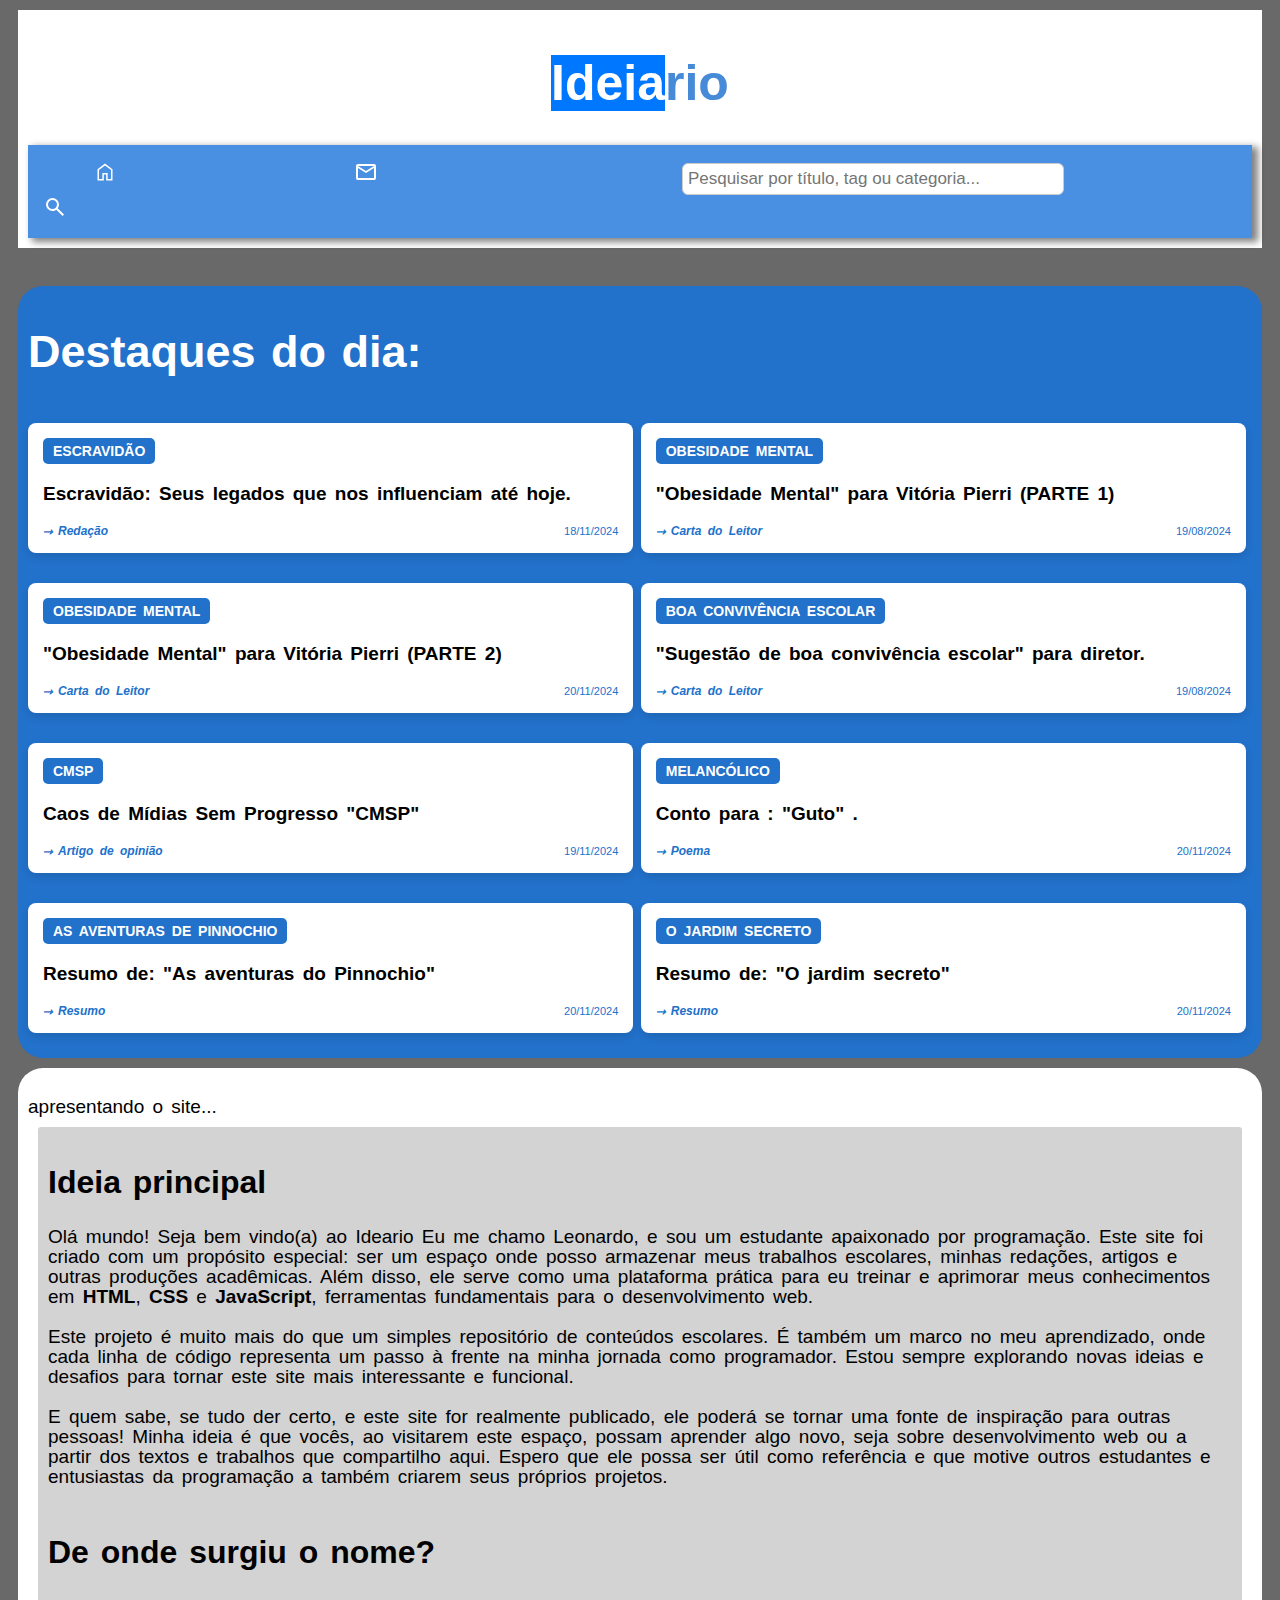
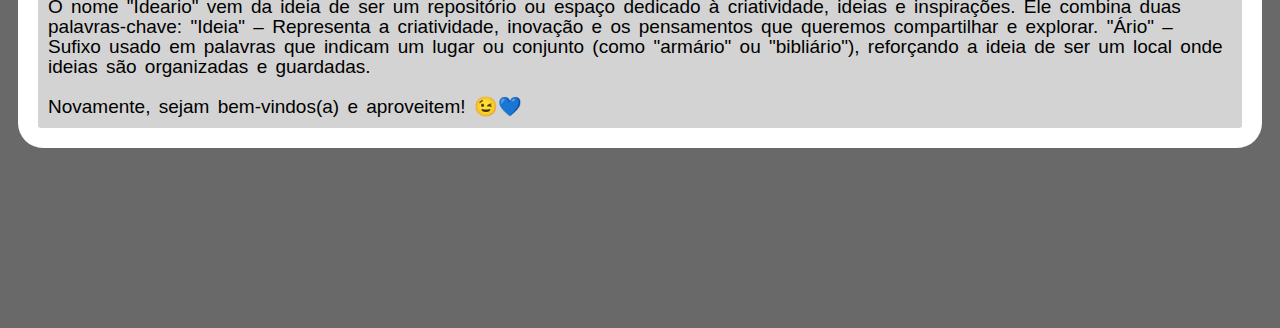
<file: index.html>
<!DOCTYPE html>
<html lang="pt-br">
<head>
    <meta charset="UTF-8">
    <meta name="viewport" content="width=device-width, initial-scale=1.0">
    <link rel="shortcut icon" href="./media/favicon.ico" type="image/x-icon">
    <link rel="stylesheet" href="style.css">
   


    <title>Ideario</title>

</head>
<body style="font-family: Arial, Helvetica, sans-serif;">
  
  <div>
   
  <header>
    <h1 id="titulo"><mark id="titulo">Ideia</mark>rio</h1>
    <nav>
    <a href="index.html"><svg xmlns="http://www.w3.org/2000/svg" height="24px" viewBox="0 -960 960 960" width="24px" fill="#FFFFFF"><path d="M240-200h133.85v-237.69h212.3V-200H720v-360L480-740.77 240-560v360Zm-60 60v-450l300-225.77L780-590v450H526.15v-237.69h-92.3V-140H180Zm300-330.38Z"/></svg></a>
    <a href="mailto:ideario@gmail.com" target="_blank"><svg xmlns="http://www.w3.org/2000/svg" height="24px" viewBox="0 -960 960 960" width="24px" fill="#FFFFFF"><path d="M160-160q-33 0-56.5-23.5T80-240v-480q0-33 23.5-56.5T160-800h640q33 0 56.5 23.5T880-720v480q0 33-23.5 56.5T800-160H160Zm320-280L160-640v400h640v-400L480-440Zm0-80 320-200H160l320 200ZM160-640v-80 480-400Z"/></svg></a> 
</head>
<body>
 

      <a href="pesquisa.html">
                   <input type="text" id="fake-search" placeholder="Pesquisar por título, tag ou categoria..." readonly /> 

         <svg xmlns="http://www.w3.org/2000/svg" viewBox="0 -960 960 960" width="24px" fill="#FFFFFF"><path d="M784-120 532-372q-30 24-69 38t-83 14q-109 0-184.5-75.5T120-580q0-109 75.5-184.5T380-840q109 0 184.5 75.5T640-580q0 44-14 83t-38 69l252 252-56 56ZM380-400q75 0 127.5-52.5T560-580q0-75-52.5-127.5T380-760q-75 0-127.5 52.5T200-580q0 75 52.5 127.5T380-400Z"/></svg>
        </div>
      </a>
    </nav>
    </header>


    <br>
 


  </head>
  <body>

    <link rel="preconnect" href="https://fonts.googleapis.com">
    <link rel="preconnect" href="https://fonts.gstatic.com" crossorigin>
    <link href="https://fonts.googleapis.com/css2?family=Bebas+Neue&family=Crimson+Pro:ital,wght@0,200..900;1,200..900&family=Danfo&family=Lexend+Deca:wght@100..900&display=swap" rel="stylesheet">

  <main id="destaques">
    <h1 id="titulo-2">Destaques do dia:</h1>
    
          <div class="noticia-container">
            <div class="tag">ESCRAVIDÃO</div> <br> <br>
              <a id="noticia-container" href="./redações/legados-da-escravidão.html" target="_blank"> <p> Escravidão: Seus legados que nos influenciam até hoje. <br></a></p>
              <div class="noticia-footer">
                <div class="categoria">Redação</div>
                <div class="tempo">18/11/2024</div>
            </div>
            </div>
          </div>
          <div class="noticia-container">
              <div class="tag">OBESIDADE MENTAL</div> <br> <br>
              <a id="noticia-container" href="./cartas/obesidade-mental.html" target="_blank"> <p>"Obesidade Mental" para Vitória Pierri (PARTE 1)<br></a> </p>
              <div class="noticia-footer">
                <div class="categoria">Carta do Leitor</div>
                <div class="tempo">19/08/2024</div>
              </div>
            </div>
            <div class="noticia-container">
              <div class="tag">OBESIDADE MENTAL</div> <br> <br>
              <a id="noticia-container" href="./cartas/obesidade-mental-2.html" target="_blank"> <p>"Obesidade Mental" para Vitória Pierri (PARTE 2)<br></a> </p>
              <div class="noticia-footer">
                <div class="categoria">Carta do Leitor</div>
                <div class="tempo">20/11/2024</div>
              </div>
            </div>
            <div class="noticia-container">
              <div class="tag">BOA CONVIVÊNCIA ESCOLAR</div> <br> <br>
              <a id="noticia-container" href="./cartas/sugestão-de-boa-convivência-escolar.html" target="_blank"> <p>"Sugestão de boa convivência escolar" para diretor. <br></a> </p>
              <div class="noticia-footer">
                <div class="categoria">Carta do Leitor</div>
                <div class="tempo">19/08/2024</div>
              </div>
            </div>
            <div class="noticia-container">
              <div class="tag">CMSP</div> <br> <br>
              <a id="noticia-container" href="./artigos de opinião/CMSP.html" target="_blank"> <p>Caos de Mídias Sem Progresso "CMSP"<br></a> </p>
              <div class="noticia-footer">
                <div class="categoria">Artigo de opinião</div>
                <div class="tempo">19/11/2024</div>
              </div>
            </div>
            <div class="noticia-container">
              <div class="tag">MELANCÓLICO</div> <br> <br>
              <a id="noticia-container" href="./contos/guto.html" target="_blank"> <p>Conto para : "Guto" . </a></p>
              <div class="noticia-footer">
                <div class="categoria">Poema</div>
                <div class="tempo">20/11/2024</div>
              </div>
            </div>
            <div class="noticia-container">
              <div class="tag">AS AVENTURAS DE PINNOCHIO</div> <br> <br>
              <a id="noticia-container" href="./resumo/as-aventuras-do-pinnochio.html" target="_blank"> <p>Resumo de: "As aventuras do Pinnochio" </a></p>
              <div class="noticia-footer">
                <div class="categoria">Resumo</div>
                <div class="tempo">20/11/2024</div>
              </div>
            </div>
            <div class="noticia-container">
              <div class="tag">O JARDIM SECRETO</div> <br> <br>
              <a id="noticia-container" href="./resumo/o-jardim-secreto.html" target="_blank"> <p>Resumo de: "O jardim secreto"<br></a> </p>
              <div class="noticia-footer">
                <div class="categoria">Resumo</div>
                <div class="tempo">20/11/2024</div>
              </div>
            </div>
  </main>



    <main>
    <section id="assuntos">
    <p>apresentando o site...</p>
    </section>
    
    <section id="noticias">
        <article>
            <h2>Ideia principal</h2> 
            <p>ㅤOlá mundo! Seja bem vindo(a) ao Ideario Eu me chamo Leonardo, e sou um estudante apaixonado por programação. Este site foi criado com um propósito especial: ser um espaço onde posso armazenar meus trabalhos escolares, minhas redações, artigos e outras produções acadêmicas. Além disso, ele serve como uma plataforma prática para eu treinar e aprimorar meus conhecimentos em <strong>HTML</strong>, <strong>CSS</strong> e <strong>JavaScript</strong>, ferramentas fundamentais para o desenvolvimento web. <br><br>

              ㅤEste projeto é muito mais do que um simples repositório de conteúdos escolares. É também um marco no meu aprendizado, onde cada linha de código representa um passo à frente na minha jornada como programador. Estou sempre explorando novas ideias e desafios para tornar este site mais interessante e funcional. <br><br>
                
              ㅤE quem sabe, se tudo der certo, e este site for realmente publicado, ele poderá se tornar uma fonte de inspiração para outras pessoas! Minha ideia é que vocês, ao visitarem este espaço, possam aprender algo novo, seja sobre desenvolvimento web ou a partir dos textos e trabalhos que compartilho aqui. Espero que ele possa ser útil como referência e que motive outros estudantes e entusiastas da programação a também criarem seus próprios projetos.<br><br>

                <h2>De onde surgiu o nome?</h2>

                <p>ㅤO nome "Ideario" vem da ideia de ser um repositório ou espaço dedicado à criatividade, ideias e inspirações. Ele combina duas palavras-chave:

                  "Ideia" – Representa a criatividade, inovação e os pensamentos que queremos compartilhar e explorar.
                  "Ário" – Sufixo usado em palavras que indicam um lugar ou conjunto (como "armário" ou "bibliário"), reforçando a ideia de ser um local onde ideias são organizadas e guardadas. <br> <br>
                
                Novamente, sejam bem-vindos(a) e aproveitem! 😉💙</p>
  
    </article>
    
  
  </head>
   
    </section>
    </main>

  


    
      <br> 
    <br><br>  <br> 
    <br><br>  <br> 
    <br><br>


<script src="script.js">

</script>














<!-- MODELO - "NOTICIAS" : 

    <div class="noticia-container">
          <div class="tag">OBESIDADE MENTAL</div> <br>
          <a id="noticia-container" href="./cartas/obesidade-mental.html" target="_blank"> <p>ㅤCarta do leitor: "Obesidade Mental" <br> para Vitória Pierri<br></a> </p>
          <div class="noticia-footer">
            <div class="categoria">Carta do Leitor</div>
            <div class="tempo">19/08/2024</div>
          </div>
        </div>

        MODELO - "ARTIGO" :


<!DOCTYPE html>
<html lang="pt-br">
<head>
    <meta charset="UTF-8">
    <meta name="viewport" content="width=device-width, initial-scale=1.0">
    <title>Titúlo</title>
    <link rel="shortcut icon" href="../media/favicon.ico" type="image/x-icon">
    <link rel="stylesheet" href="../style.css">
</head>
<body>

    <header>
        <h1 id="titulo"><mark id="titulo">Ideia</mark>rio</h1>
        <nav>
        <a href="../index.html"><svg xmlns="http://www.w3.org/2000/svg" height="24px" viewBox="0 -960 960 960" width="24px" fill="#FFFFFF"><path d="M240-200h133.85v-237.69h212.3V-200H720v-360L480-740.77 240-560v360Zm-60 60v-450l300-225.77L780-590v450H526.15v-237.69h-92.3V-140H180Zm300-330.38Z"/></svg></a>
        <a href="mailto:ideario@gmail.com" target="_blank"><svg xmlns="http://www.w3.org/2000/svg" height="24px" viewBox="0 -960 960 960" width="24px" fill="#FFFFFF"><path d="M160-160q-33 0-56.5-23.5T80-240v-480q0-33 23.5-56.5T160-800h640q33 0 56.5 23.5T880-720v480q0 33-23.5 56.5T800-160H160Zm320-280L160-640v400h640v-400L480-440Zm0-80 320-200H160l320 200ZM160-640v-80 480-400Z"/></svg></a> 

        <a href="../pesquisa.html">
                   <input type="text" id="fake-search" placeholder="Pesquisar por título, tag ou categoria..." readonly /> 

         <svg xmlns="http://www.w3.org/2000/svg" viewBox="0 -960 960 960" width="24px" fill="#FFFFFF"><path d="M784-120 532-372q-30 24-69 38t-83 14q-109 0-184.5-75.5T120-580q0-109 75.5-184.5T380-840q109 0 184.5 75.5T640-580q0 44-14 83t-38 69l252 252-56 56ZM380-400q75 0 127.5-52.5T560-580q0-75-52.5-127.5T380-760q-75 0-127.5 52.5T200-580q0 75 52.5 127.5T380-400Z"/></svg>
        </div>
      </a>
        </nav>
        </header>



<br>

            <main>
                <section id="assuntos">
                <p>Assunto</p>
                </section>
          
               
                
                <section id="noticias">
                    <article>
                        <div class="container">
                            <div class="texto">
                        <h2> Titúlo </h2> 
                        <small> 
                        <strong>Por Leonardo da Cunha</strong><br>
                        01/01/2001 00h00
                        </small>


                        <p> ㅤ  Lorem ipsum dolor sit amet consectetur adipisicing elit. Maxime eos perferendis, dolorem deleniti rerum, quos eius voluptas numquam, ratione excepturi quas quis temporibus nesciunt. Sapiente dolorum saepe exercitationem iure debitis?  </p>
</article>
        </div>
    </div>
</body>
</html>


-->
</file>
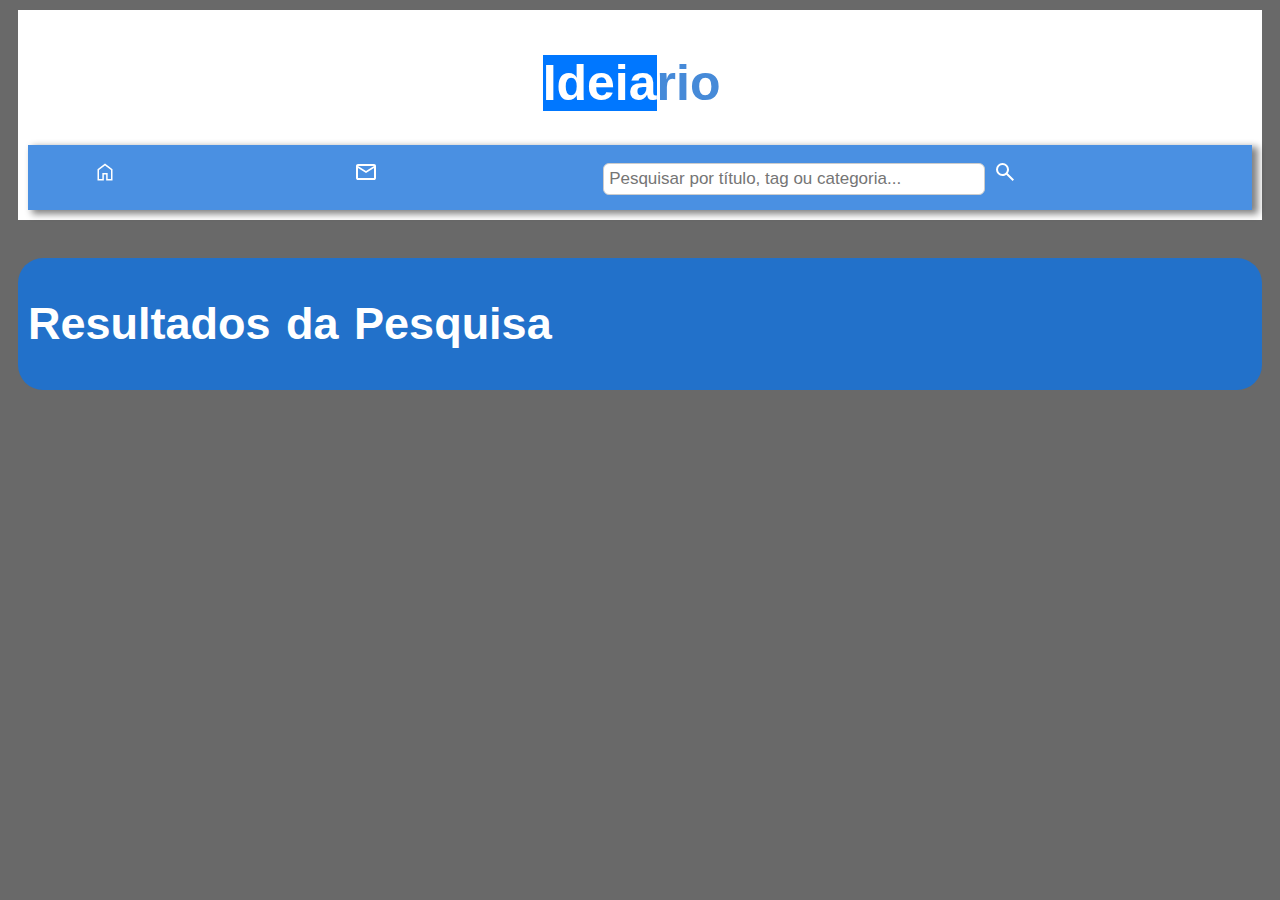
<file: pesquisa.html>
<!DOCTYPE html>
<html lang="pt-br">
<head>
    <meta charset="UTF-8">
    <meta name="viewport" content="width=device-width, initial-scale=1.0">
    <title>Pesquisa - Ideário</title>
    <link rel="shortcut icon" href="./media/favicon.ico" type="image/x-icon">
    <link rel="stylesheet" href="style.css">
    <style>

        #no-results {
            color: #ffffff;
            font-size: 2em;
            margin-top: 20px;
            text-align: center;
        }

        .noticia-container {
    background-color: #ffffff;
    margin-left: 6px;
    padding: 15px;
    border-radius: 8px;
    box-shadow: 0px 4px 8px rgba(0, 0, 0, 0.1);
    width: 47%;
} 

    </style>
</head>
<body>
    <header>
    <h1 id="titulo"> <mark id="titulo">Ideia</mark>rio   </h1>
    <nav id="search">
    <a href="index.html"><svg xmlns="http://www.w3.org/2000/svg" height="24px" viewBox="0 -960 960 960" width="24px" fill="#FFFFFF"><path d="M240-200h133.85v-237.69h212.3V-200H720v-360L480-740.77 240-560v360Zm-60 60v-450l300-225.77L780-590v450H526.15v-237.69h-92.3V-140H180Zm300-330.38Z"/></svg></a>
    <a href="mailto:ideario@gmail.com" target="_blank"><svg xmlns="http://www.w3.org/2000/svg" height="24px" viewBox="0 -960 960 960" width="24px" fill="#FFFFFF"><path d="M160-160q-33 0-56.5-23.5T80-240v-480q0-33 23.5-56.5T160-800h640q33 0 56.5 23.5T880-720v480q0 33-23.5 56.5T800-160H160Zm320-280L160-640v400h640v-400L480-440Zm0-80 320-200H160l320 200ZM160-640v-80 480-400Z"/></svg></a>  ㅤ ㅤ ㅤ ㅤ ㅤ 

    <input type="text" id="search-input" placeholder="Pesquisar por título, tag ou categoria..." /> 


         <svg xmlns="http://www.w3.org/2000/svg" height="24px" viewBox="0 -960 960 960" width="24px" fill="#FFFFFF"><path d="M784-120 532-372q-30 24-69 38t-83 14q-109 0-184.5-75.5T120-580q0-109 75.5-184.5T380-840q109 0 184.5 75.5T640-580q0 44-14 83t-38 69l252 252-56 56ZM380-400q75 0 127.5-52.5T560-580q0-75-52.5-127.5T380-760q-75 0-127.5 52.5T200-580q0 75 52.5 127.5T380-400Z"/></svg> 



    </nav>
    </header>
</head>

<br>

<main id="resultados">
        <h1 id="titulo-2">Resultados da Pesquisa</h1>
        <div id="noticias"> 
           <!--   As notícias filtradas aparecerão aqui, mas inicialmente está vazio -->
        </div>
        <div id="no-results" style="display:none;"><p>Nenhum resultado encontrado para a sua pesquisa :( </p> </div>

</main> 
















<script>

    const noticias = [

    {
            title: 'Escravidão',
            content: 'Escravidão: Seus legados que nos influenciam até hoje.',
            link: './redações/legados-da-escravidão.html',
            category: 'Redação',
            date: '18/11/2024',
            tag: 'ESCRAVIDÃO'
        },

        {
            title: 'Escravidão',
            content: '"Obesidade Mental" para Vitória Pierri (PARTE 1)',
            link: './cartas/obesidade-mental.html',
            category: 'Carta do Leitor',
            date: '19/08/2024',
            tag: 'OBESIDADE MENTAL'
        },

        {
            title: 'Escravidão',
            content: '"Obesidade Mental" para Vitória Pierri (PARTE 2)',
            link: './cartas/obesidade-mental-2.html',
            category: 'Carta do Leitor',
            date: '19/08/2024',
            tag: 'OBESIDADE MENTAL'
        },

        {
        title: 'Boa Convivência Escolar',
        content: '"Sugestão de boa convivência escolar" para diretor.',
        link: './cartas/sugestão-de-boa-convivência-escolar.html',
        category: 'Carta do Leitor',
        date: '19/08/2024',
        tag: 'BOA CONVIVÊNCIA ESCOLAR'
    },
    {
        title: 'CMSP',
        content: '"Caos de Mídias Sem Progresso"',
        link: './artigos de opinião/CMSP.html',
        category: 'Artigo de opinião',
        date: '19/11/2024',
        tag: 'CMSP'
    },
    {
        title: 'Melancólico',
        content: 'Conto para: "Guto"',
        link: './contos/guto.html',
        category: 'Poema',
        date: '20/11/2024',
        tag: 'MELANCÓLICO'
    },
    {
        title: 'As Aventuras de Pinnochio',
        content: 'Resumo de: "As aventuras do Pinnochio"',
        link: './resumo/as-aventuras-do-pinnochio.html',
        category: 'Resumo',
        date: '20/11/2024',
        tag: 'AS AVENTURAS DE PINNOCHIO'
    },

        {
            title: 'O Jardim Secreto',
            content: 'Resumo: "O jardim secreto"',
            link: './resumo/o-jardim-secreto.html',
            category: 'Resumo',
            date: '19/08/2024',
            tag: 'O JARDIM SECRETO',
        },

        {
        title: 'Racismo',
        content: 'Bom dia, Joy: Racismo em escolas.',
        link: './podcast/bom-dia-joy-racismo-em-escolas.html',
        category: 'Podcast',
        date: '23/03/2024',
        tag: 'RACISMO'
    },

    {
        title: 'O hospital',
        content: 'O Hospital',
        link: './terror/o-hospital.html',
        category: 'Narrativa de terror',
        date: '06/12/2024',
        tag: 'RELATO SOBRENATURAL'
    } ,
    
    
    {
        title: 'Reino dos gritos',
        content: 'O Reino dos gritos (Versão curta)',
        link: './infantil/o-reino-dos-gritos-VC.html',
        category: 'Infantil',
        date: '07/12/2024',
        tag: 'FANTASIA INFANTIL'
    } ,

    {
        title: 'Reino dos gritos',
        content: 'O Reino dos gritos (Versão longa)',
        link: './infantil/o-reino-dos-gritos-VL.html',
        category: 'Infantil',
        date: '15/12/2024',
        tag: 'FANTASIA INFANTIL'
    } ,

    {
        title: 'Reino dos gritos',
        content: 'A verdadeira história de o reino dos gritos',
        link: './infantil/a-verdadeira-historia-de-o-reino-dos-gritos.html',
        category: 'Infantil',
        date: '08/12/2024',
        tag: 'FANTASIA INFANTIL'
    } ,

    {
        title: 'A Borboleta e o Pão',
        content: 'A Borboleta e o Pão',
        link: './infantil/a-borboleta-e-o-pão.html',
        category: 'Infantil',
        date: '09/12/2024',
        tag: 'FAMÍLIA'
    } ,

    {
        title: 'Mundo da catinga',
        content: 'Mundo da catinga',
        link: './infantil/mundo-da-catinga.html',
        category: 'Infantil',
        date: '10/12/2024',
        tag: 'FANTASIA INFANTIL'
    } ,

    {
        title: 'Sofia e o poder das palavras',
        content: 'Sofia e o poder das palavras',
        link: './infantil/sofia-e-o-poder-das-palavras.html',
        category: 'Infantil',
        date: '10/12/2024',
        tag: 'FANTASIA INFANTIL'
    } ,

    {
        title: 'Anjo da guarda',
        content: 'Anjo da guarda',
        link: './infantil/anjo-da-guarda.html',
        category: 'Infantil',
        date: '11/12/2024',
        tag: 'FANTASIA INFANTIL'
    } ,

    {
        title: 'Gatinho Miau',
        content: 'Gatinho Miau',
        link: './contos/gatinho-miau.html',
        category: 'Conto',
        date: '15/12/2024',
        tag: 'GATOS'
    } ,

    ];

    const noticiasContainer = document.getElementById('noticias');
    const searchInput = document.getElementById('search-input');
    const noResultsMessage = document.getElementById('no-results');

    // Função para renderizar as notícias no layout
    function renderNoticias(filtradas) {
        noticiasContainer.innerHTML = ''; // Limpa os resultados antes de renderizar
        if (filtradas.length === 0) {
            noResultsMessage.style.display = 'block'; // Exibe a mensagem de "Nenhum resultado"
        } else {
            noResultsMessage.style.display = 'none'; // Esconde a mensagem de "Nenhum resultado"
            filtradas.forEach(noticia => {
                const noticiaElement = document.createElement('div');
                noticiaElement.classList.add('noticia-container');
                noticiaElement.innerHTML = `
                    <div class="tag">${noticia.tag}</div><br><br>
                    <a href="${noticia.link}" target="_blank">
                        <p>${noticia.content}</p>
                    </a>
                    <div class="noticia-footer">
                        <div class="categoria">${noticia.category}</div>
                        <div class="tempo">${noticia.date}</div>
                    </div>
                `;
                noticiasContainer.appendChild(noticiaElement);
            });
        }
    }

    // Função para filtrar as notícias com base na pesquisa
    function filtrarNoticias() {
        const query = searchInput.value.toLowerCase();
        if (query === '') {
            noticiasContainer.innerHTML = ''; // Limpa os resultados se o campo estiver vazio
            noResultsMessage.style.display = 'none'; // Esconde a mensagem de "Nenhum resultado"
        } else {
            const filtradas = noticias.filter(noticia =>
                noticia.title.toLowerCase().includes(query) || 
                noticia.content.toLowerCase().includes(query)
            );
            renderNoticias(filtradas); // Exibe as notícias que correspondem à pesquisa
        }
    }

    // Escuta mudanças no input de pesquisa
    searchInput.addEventListener('input', filtrarNoticias);

    //






    // Função para renderizar as notícias filtradas
function renderNoticias(filtradas) {
    noticiasContainer.innerHTML = ''; // Limpa os resultados antes de renderizar
    if (filtradas.length === 0) {
        noResultsMessage.style.display = 'block'; // Exibe a mensagem de "Nenhum resultado"
    } else {
        noResultsMessage.style.display = 'none'; // Esconde a mensagem de "Nenhum resultado"
        filtradas.forEach(noticia => {
            const noticiaElement = document.createElement('div');
            noticiaElement.classList.add('noticia-container');
            noticiaElement.innerHTML = `
                <div class="tag">${noticia.tag}</div> <br> <br>
                <a id="noticia-container" href="${noticia.link}" target="_blank">
                    <p>${noticia.content}</p>
                </a>
                <div class="noticia-footer">
                    <div class="categoria">${noticia.category}</div>
                    <div class="tempo">${noticia.date}</div>
                </div>
            `;
            noticiasContainer.appendChild(noticiaElement);
        });
    }
}

// Função para filtrar notícias com base no conteúdo da div `.noticia-container`
function filtrarNoticias() {
    const query = searchInput.value.toLowerCase();

    if (query === '') {
        // Mostra todas as notícias se a pesquisa estiver vazia
        renderNoticias(noticias);
    } else {
        // Filtra as notícias que contêm a pesquisa em qualquer campo
        const filtradas = noticias.filter(noticia => {
            const allContent = `
                ${noticia.tag} 
                ${noticia.content} 
                ${noticia.category} 
                ${noticia.date}
            `.toLowerCase();
            return allContent.includes(query);
        });

        renderNoticias(filtradas); // Renderiza os resultados filtrados
    }
}

// Escuta mudanças no input de pesquisa
searchInput.addEventListener('input', filtrarNoticias);


  </script>

</body>
</html>
</file>
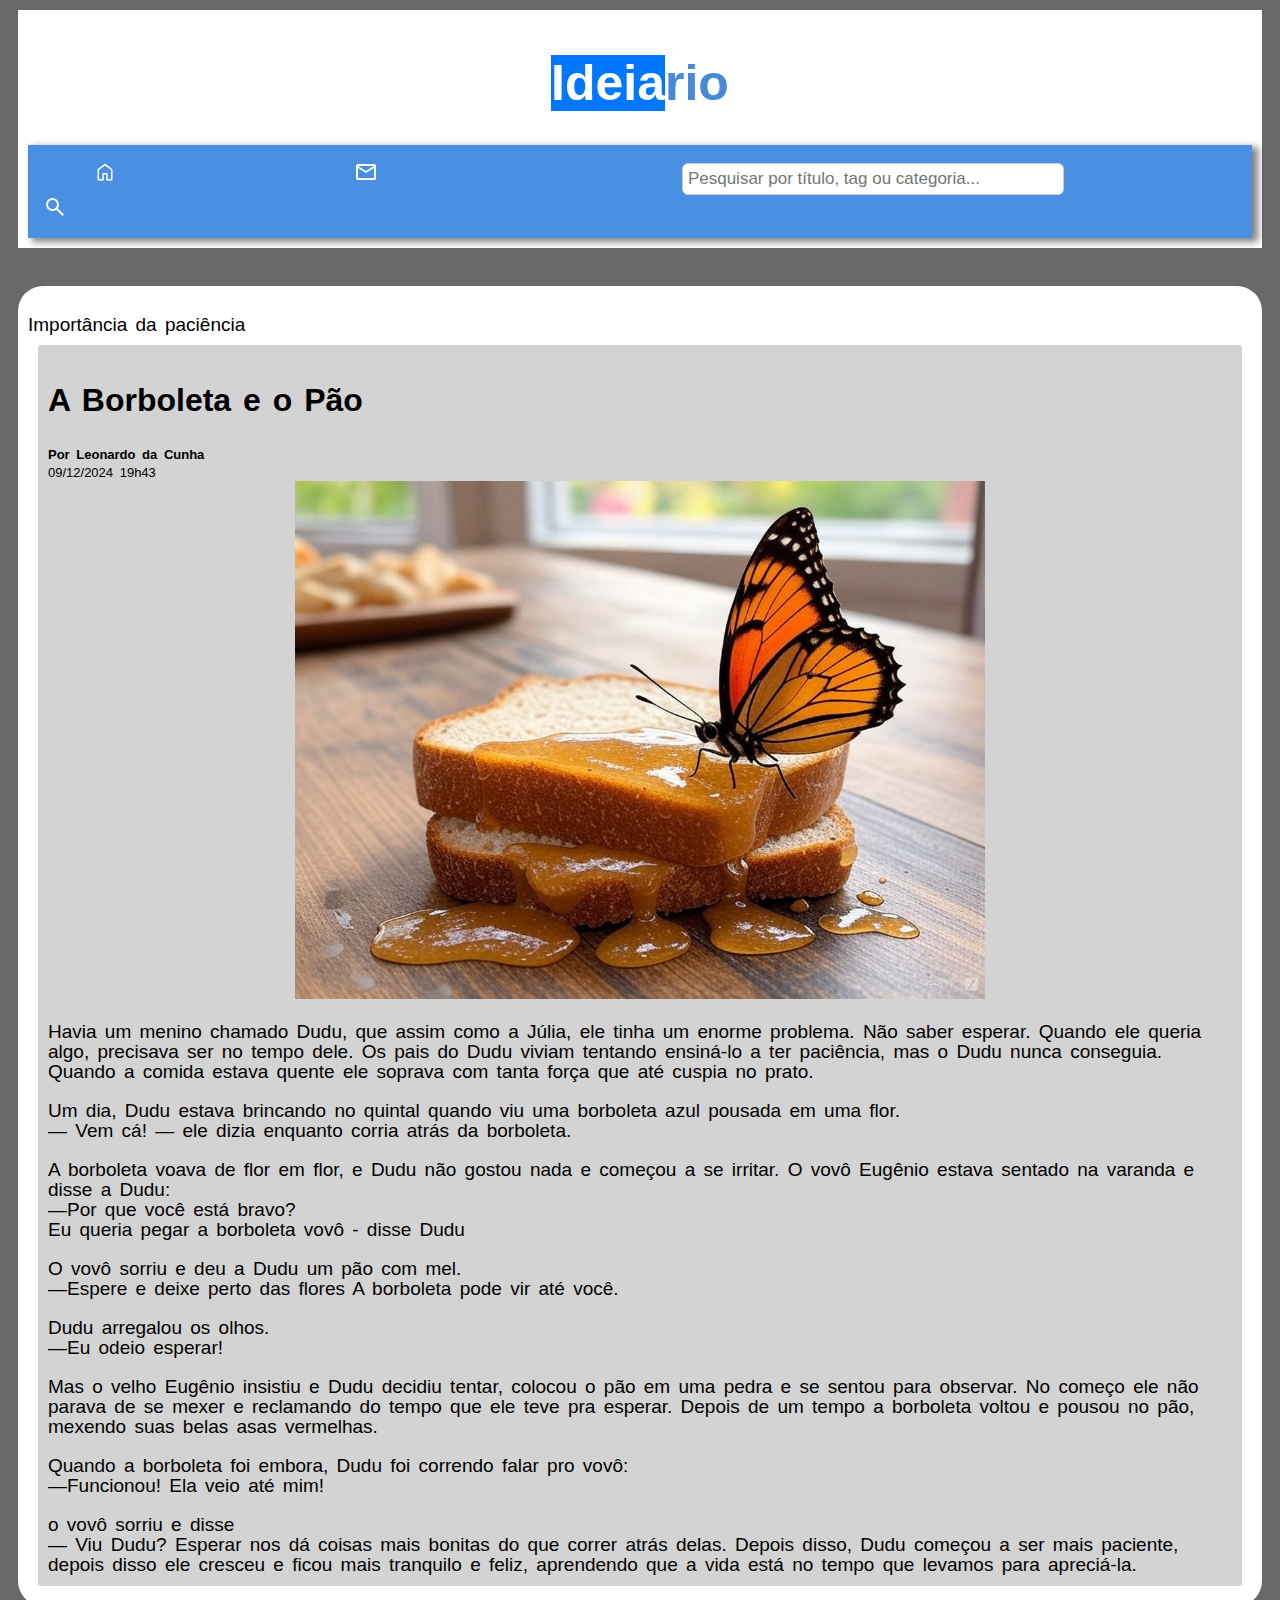
<file: infantil/a-borboleta-e-o-pão.html>
<!DOCTYPE html>
<html lang="pt-br">
<head>
    <meta charset="UTF-8">
    <meta name="viewport" content="width=device-width, initial-scale=1.0">
    <title>A Borboleta e o Pão</title>
    <link rel="shortcut icon" href="../media/favicon.ico" type="image/x-icon">
    <link rel="stylesheet" href="../style.css">
</head>
<body>

    <header>
        <h1 id="titulo"><mark id="titulo">Ideia</mark>rio</h1>
        <nav>
        <a href="../index.html"><svg xmlns="http://www.w3.org/2000/svg" height="24px" viewBox="0 -960 960 960" width="24px" fill="#FFFFFF"><path d="M240-200h133.85v-237.69h212.3V-200H720v-360L480-740.77 240-560v360Zm-60 60v-450l300-225.77L780-590v450H526.15v-237.69h-92.3V-140H180Zm300-330.38Z"/></svg></a>
        <a href="mailto:ideario@gmail.com" target="_blank"><svg xmlns="http://www.w3.org/2000/svg" height="24px" viewBox="0 -960 960 960" width="24px" fill="#FFFFFF"><path d="M160-160q-33 0-56.5-23.5T80-240v-480q0-33 23.5-56.5T160-800h640q33 0 56.5 23.5T880-720v480q0 33-23.5 56.5T800-160H160Zm320-280L160-640v400h640v-400L480-440Zm0-80 320-200H160l320 200ZM160-640v-80 480-400Z"/></svg></a> 

        <a href="../pesquisa.html">
                   <input type="text" id="fake-search" placeholder="Pesquisar por título, tag ou categoria..." readonly /> 

         <svg xmlns="http://www.w3.org/2000/svg" viewBox="0 -960 960 960" width="24px" fill="#FFFFFF"><path d="M784-120 532-372q-30 24-69 38t-83 14q-109 0-184.5-75.5T120-580q0-109 75.5-184.5T380-840q109 0 184.5 75.5T640-580q0 44-14 83t-38 69l252 252-56 56ZM380-400q75 0 127.5-52.5T560-580q0-75-52.5-127.5T380-760q-75 0-127.5 52.5T200-580q0 75 52.5 127.5T380-400Z"/></svg>
        </div>
      </a>
        </nav>
        </header>



<br>

            <main>
                <section id="assuntos">
                <p>Importância da paciência</p>
                </section>
          
               
                
                <section id="noticias">
                    <article>
                        <div class="container">
                            <div class="texto">
                        <h2> A Borboleta e o Pão </h2> 
                        <small> 
                        <strong>Por Leonardo da Cunha</strong><br>
                        09/12/2024 19h43 <br>
                    </small> 

      <center><img src="../media/a-borboleta-e-o-pão.jpg" alt="" width="700px"></center>
    

      <p>
          Havia um menino chamado Dudu, que assim como a Júlia, ele tinha um enorme problema. Não saber esperar. Quando ele queria algo, precisava ser no tempo dele.
          
          Os pais do Dudu viviam tentando ensiná-lo a ter paciência, mas o Dudu nunca conseguia. Quando a comida estava quente ele soprava com tanta força que até cuspia no prato.
      </p>
      
      <p>
          Um dia, Dudu estava brincando no quintal quando viu uma borboleta azul pousada em uma flor. <br>
          — Vem cá! — ele dizia enquanto corria atrás da borboleta.
      </p>
      
      <p>
          A borboleta voava de flor em flor, e Dudu não gostou nada e começou a se irritar.
          
          O vovô Eugênio estava sentado na varanda e disse a Dudu: <br>
          —Por que você está bravo? <br>
          
          Eu queria pegar a borboleta vovô - disse Dudu
      </p>
      
      <p>
          O vovô sorriu e deu a Dudu um pão com mel. <br>
          —Espere e deixe perto das flores A borboleta pode vir até você.
      </p>
      
      <p>
          Dudu arregalou os olhos. <br>
          —Eu odeio esperar!
      </p>
      
      <p>
          Mas o velho Eugênio insistiu e Dudu decidiu tentar, colocou o pão em uma pedra e se sentou para observar. No começo ele não parava de se mexer e reclamando do tempo que ele teve pra esperar.
          
          Depois de um tempo a borboleta voltou e pousou no pão, mexendo suas belas asas vermelhas.
      </p>

      <p>
          Quando a borboleta foi embora, Dudu foi correndo falar pro vovô: <br>
          —Funcionou! Ela veio até mim!
      </p>
      
      <p>
          o vovô sorriu e disse <br>
          — Viu Dudu? Esperar nos dá coisas mais bonitas do que correr atrás delas.
          
          Depois disso, Dudu começou a ser mais paciente, depois disso ele cresceu e ficou mais tranquilo e feliz, aprendendo que a vida está no tempo que levamos para apreciá-la.
      </p>






    </article>
</div>
</div>
</body>
</html>
</file>
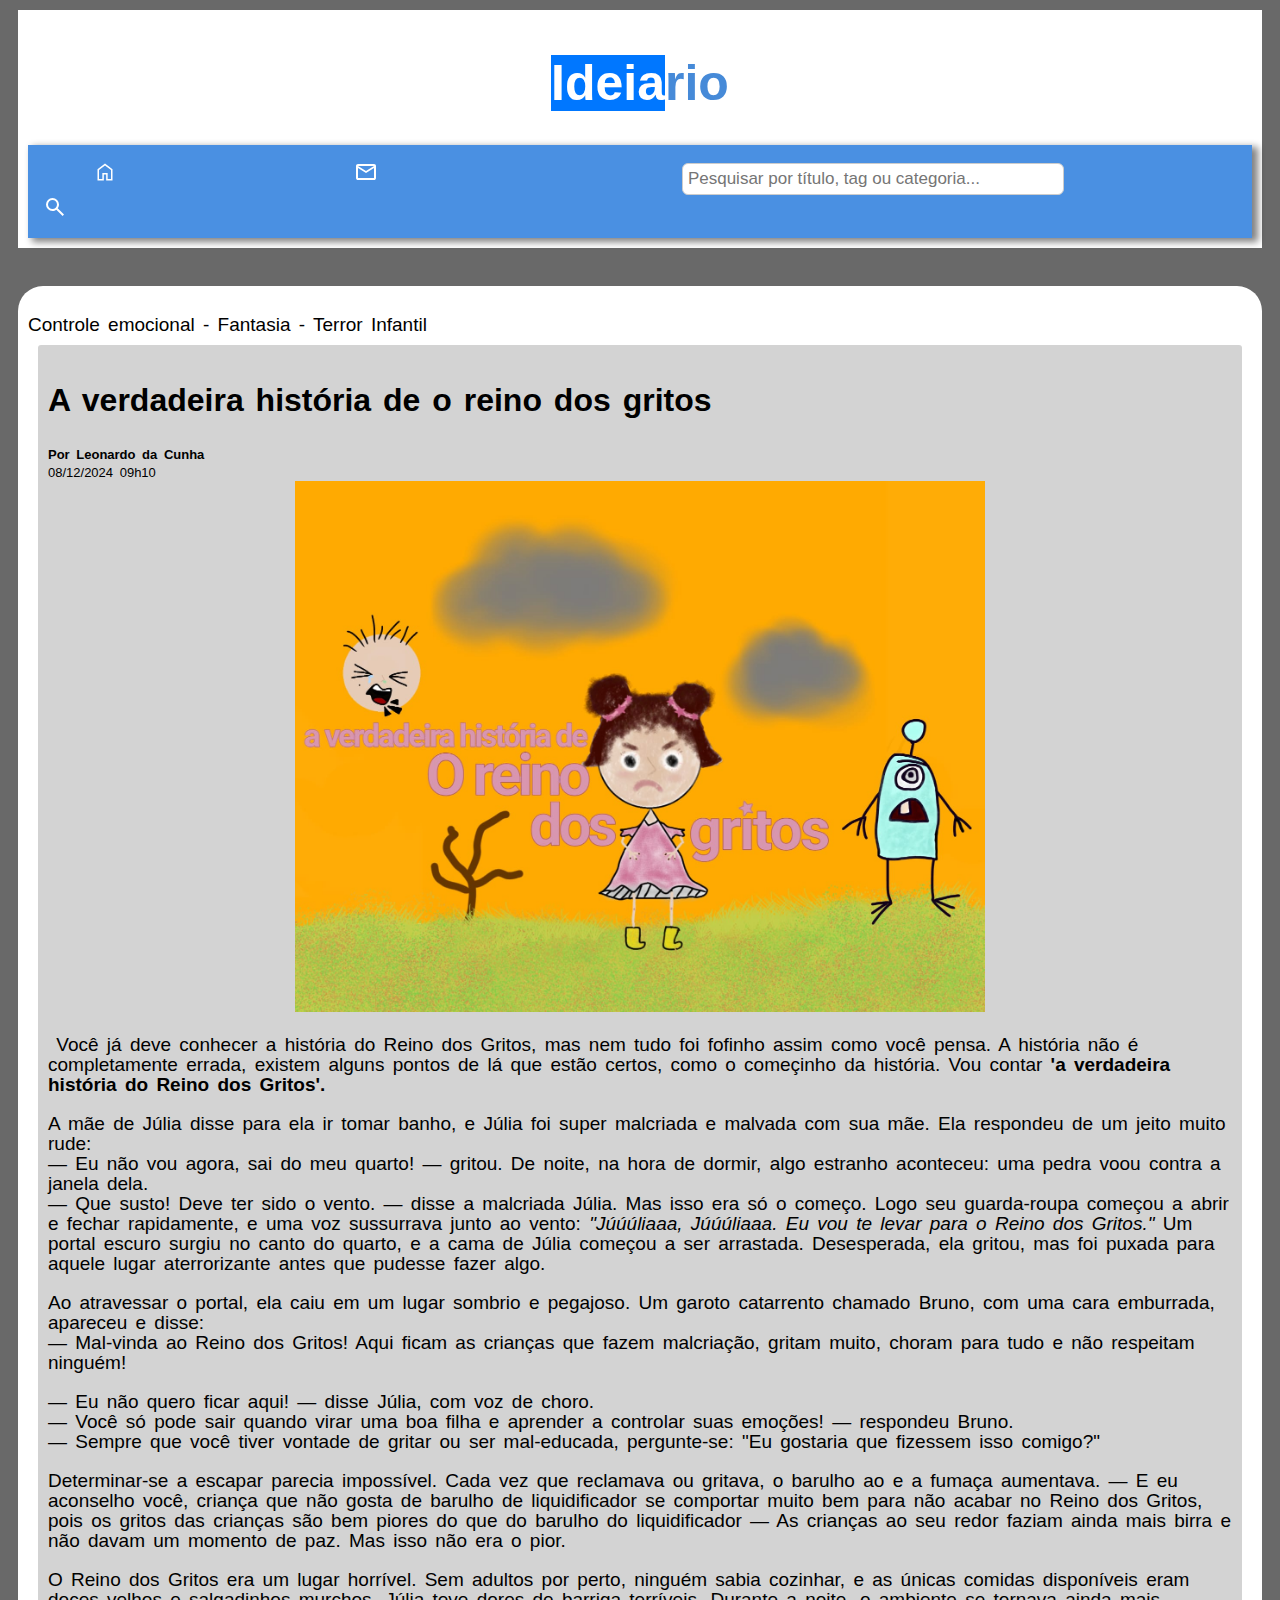
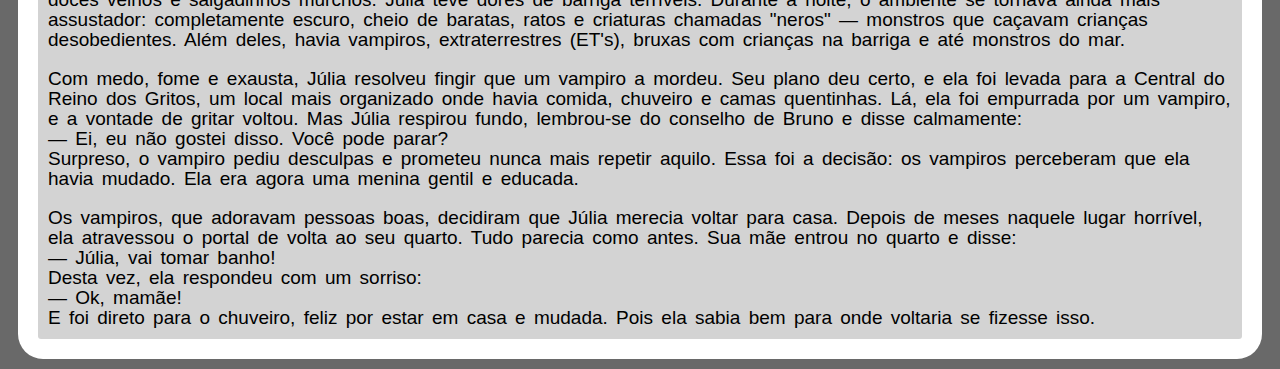
<file: infantil/a-verdadeira-historia-de-o-reino-dos-gritos.html>
<!DOCTYPE html>
<html lang="pt-br">
<head>
    <meta charset="UTF-8">
    <meta name="viewport" content="width=device-width, initial-scale=1.0">
    <title>A verdadeira história de o reino dos gritos</title>
    <link rel="shortcut icon" href="../media/favicon.ico" type="image/x-icon">
    <link rel="stylesheet" href="../style.css">
</head>
<body>

    <header>
        <h1 id="titulo"><mark id="titulo">Ideia</mark>rio</h1>
        <nav>
        <a href="../index.html"><svg xmlns="http://www.w3.org/2000/svg" height="24px" viewBox="0 -960 960 960" width="24px" fill="#FFFFFF"><path d="M240-200h133.85v-237.69h212.3V-200H720v-360L480-740.77 240-560v360Zm-60 60v-450l300-225.77L780-590v450H526.15v-237.69h-92.3V-140H180Zm300-330.38Z"/></svg></a>
        <a href="mailto:ideario@gmail.com" target="_blank"><svg xmlns="http://www.w3.org/2000/svg" height="24px" viewBox="0 -960 960 960" width="24px" fill="#FFFFFF"><path d="M160-160q-33 0-56.5-23.5T80-240v-480q0-33 23.5-56.5T160-800h640q33 0 56.5 23.5T880-720v480q0 33-23.5 56.5T800-160H160Zm320-280L160-640v400h640v-400L480-440Zm0-80 320-200H160l320 200ZM160-640v-80 480-400Z"/></svg></a> 

        <a href="../pesquisa.html">
                   <input type="text" id="fake-search" placeholder="Pesquisar por título, tag ou categoria..." readonly /> 

         <svg xmlns="http://www.w3.org/2000/svg" viewBox="0 -960 960 960" width="24px" fill="#FFFFFF"><path d="M784-120 532-372q-30 24-69 38t-83 14q-109 0-184.5-75.5T120-580q0-109 75.5-184.5T380-840q109 0 184.5 75.5T640-580q0 44-14 83t-38 69l252 252-56 56ZM380-400q75 0 127.5-52.5T560-580q0-75-52.5-127.5T380-760q-75 0-127.5 52.5T200-580q0 75 52.5 127.5T380-400Z"/></svg>
        </div>
      </a>
        </nav>
        </header>



<br>

            <main>
                <section id="assuntos">
                <p>Controle emocional - Fantasia - Terror Infantil</p>
                </section>
          
               
                
                <section id="noticias">
                    <article>
                        <div class="container">
                            <div class="texto">
                        <h2> A verdadeira história de o reino dos gritos </h2> 
                        <small> 
                        <strong>Por Leonardo da Cunha</strong><br>
                        08/12/2024 09h10
                        </small> <br>

                        <center><img src="../media/a-verdadeira-hitoria-de-o-reino-dos-gritos.jpg" alt="" width="740px"></center>


                        <p>ㅤ Você já deve conhecer a história do Reino dos Gritos, mas nem tudo foi fofinho assim como você pensa. A história não é completamente errada, existem alguns pontos de lá que estão certos, como o começinho da história. Vou contar <strong>'a verdadeira história do Reino dos Gritos'.</strong></p>

                        <p>
                            A mãe de Júlia disse para ela ir tomar banho, e Júlia foi super malcriada e malvada com sua mãe. Ela respondeu de um jeito muito rude: <br> 
                            — Eu não vou agora, sai do meu quarto! — gritou. 
                            De noite, na hora de dormir, algo estranho aconteceu: uma pedra voou contra a janela dela. <br>
                            — Que susto! Deve ter sido o vento. — disse a malcriada Júlia. 
                            Mas isso era só o começo. Logo seu guarda-roupa começou a abrir e fechar rapidamente, e uma voz sussurrava junto ao vento: 
                            <em>"Júúúliaaa, Júúúliaaa. Eu vou te levar para o Reino dos Gritos."</em> 
                            Um portal escuro surgiu no canto do quarto, e a cama de Júlia começou a ser arrastada. 
                            Desesperada, ela gritou, mas foi puxada para aquele lugar aterrorizante antes que pudesse fazer algo.
                        </p>
                        
                        <p>
                            Ao atravessar o portal, ela caiu em um lugar sombrio e pegajoso. Um garoto catarrento chamado Bruno, com uma cara emburrada, apareceu e disse:<br>
                            — Mal-vinda ao Reino dos Gritos! Aqui ficam as crianças que fazem malcriação, gritam muito, choram para tudo e não respeitam ninguém!
                        </p>
                        
                        <p>
                            — Eu não quero ficar aqui! — disse Júlia, com voz de choro.<br>
                            — Você só pode sair quando virar uma boa filha e aprender a controlar suas emoções! — respondeu Bruno.  <br>
                            — Sempre que você tiver vontade de gritar ou ser mal-educada, pergunte-se: "Eu gostaria que fizessem isso comigo?"
                        </p>
                        
                        <p>
                            Determinar-se a escapar parecia impossível. Cada vez que reclamava ou gritava, o barulho ao e a fumaça aumentava. — E eu aconselho você, criança que não gosta de barulho de liquidificador 
                            se comportar muito bem para não acabar no Reino dos Gritos, pois os gritos das crianças são bem piores do que do barulho do liquidificador —
                            As crianças ao seu redor faziam ainda mais birra e não davam um momento de paz. Mas isso não era o pior.
                        </p>
                        
                        <p>
                            O Reino dos Gritos era um lugar horrível. Sem adultos por perto, ninguém sabia cozinhar, e as únicas comidas disponíveis eram doces velhos e salgadinhos murchos. 
                            Júlia teve dores de barriga terríveis. Durante a noite, o ambiente se tornava ainda mais assustador: completamente escuro, cheio de baratas, ratos e criaturas chamadas "neros" — monstros que caçavam crianças desobedientes. 
                            Além deles, havia vampiros, extraterrestres (ET's), bruxas com crianças na barriga e até monstros do mar.
                        </p>
                        
                        <p>
                            Com medo, fome e exausta, Júlia resolveu fingir que um vampiro a mordeu. Seu plano deu certo, e ela foi levada para a Central do Reino dos Gritos, um local mais organizado onde havia comida, chuveiro e camas quentinhas. 
                            Lá, ela foi empurrada por um vampiro, e a vontade de gritar voltou. Mas Júlia respirou fundo, lembrou-se do conselho de Bruno e disse calmamente:<br>
                            — Ei, eu não gostei disso. Você pode parar?<br>
                            Surpreso, o vampiro pediu desculpas e prometeu nunca mais repetir aquilo. 
                            Essa foi a decisão: os vampiros perceberam que ela havia mudado. Ela era agora uma menina gentil e educada.
                        </p>
                        
                        <p>
                            Os vampiros, que adoravam pessoas boas, decidiram que Júlia merecia voltar para casa. Depois de meses naquele lugar horrível, ela atravessou o portal de volta ao seu quarto. 
                            Tudo parecia como antes. Sua mãe entrou no quarto e disse:<br>
                            — Júlia, vai tomar banho!<br>
                            Desta vez, ela respondeu com um sorriso:<br>
                            — Ok, mamãe!<br>
                            E foi direto para o chuveiro, feliz por estar em casa e mudada. Pois ela sabia bem para onde voltaria se fizesse isso.
                        </p>
                    
        </div>
    </div>




</body>
</html>
</file>
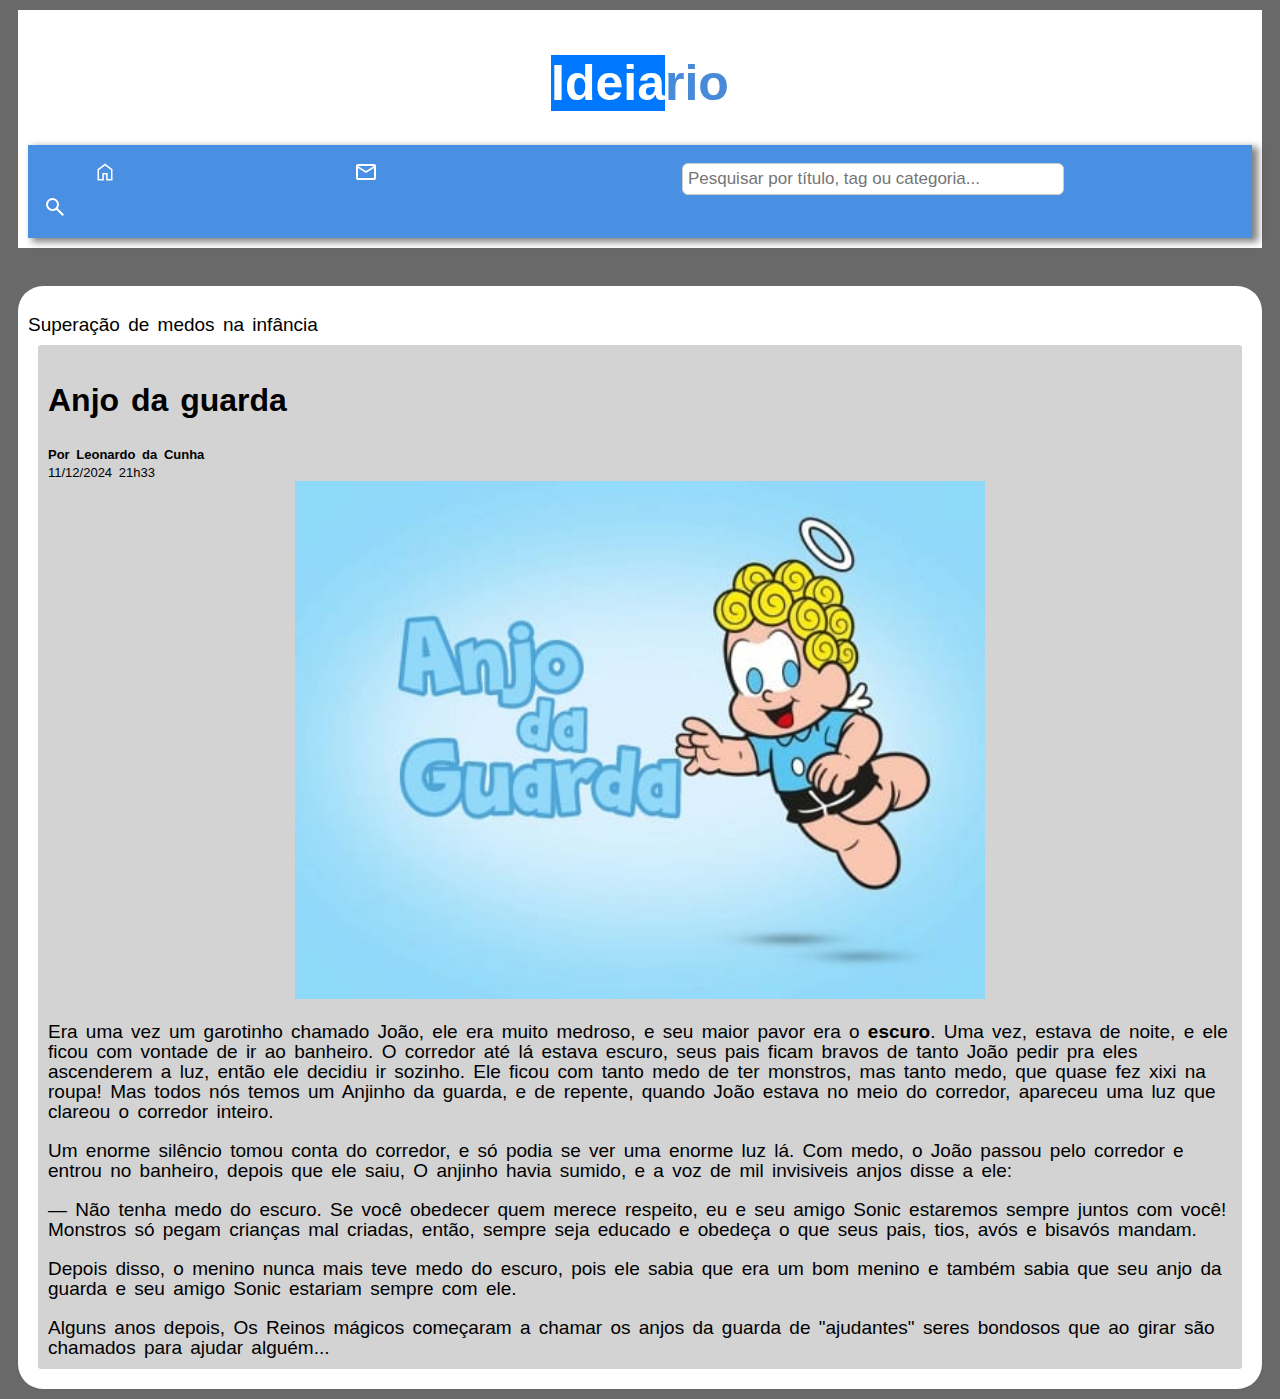
<file: infantil/anjo-da-guarda.html>
<!DOCTYPE html>
<html lang="pt-br">
<head>
    <meta charset="UTF-8">
    <meta name="viewport" content="width=device-width, initial-scale=1.0">
    <title>Anjo da guarda</title>
    <link rel="shortcut icon" href="../media/favicon.ico" type="image/x-icon">
    <link rel="stylesheet" href="../style.css">
</head>
<body>

    <header>
        <h1 id="titulo"><mark id="titulo">Ideia</mark>rio</h1>
        <nav>
        <a href="../index.html"><svg xmlns="http://www.w3.org/2000/svg" height="24px" viewBox="0 -960 960 960" width="24px" fill="#FFFFFF"><path d="M240-200h133.85v-237.69h212.3V-200H720v-360L480-740.77 240-560v360Zm-60 60v-450l300-225.77L780-590v450H526.15v-237.69h-92.3V-140H180Zm300-330.38Z"/></svg></a>
        <a href="mailto:ideario@gmail.com" target="_blank"><svg xmlns="http://www.w3.org/2000/svg" height="24px" viewBox="0 -960 960 960" width="24px" fill="#FFFFFF"><path d="M160-160q-33 0-56.5-23.5T80-240v-480q0-33 23.5-56.5T160-800h640q33 0 56.5 23.5T880-720v480q0 33-23.5 56.5T800-160H160Zm320-280L160-640v400h640v-400L480-440Zm0-80 320-200H160l320 200ZM160-640v-80 480-400Z"/></svg></a> 

        <a href="../pesquisa.html">
                   <input type="text" id="fake-search" placeholder="Pesquisar por título, tag ou categoria..." readonly /> 

         <svg xmlns="http://www.w3.org/2000/svg" viewBox="0 -960 960 960" width="24px" fill="#FFFFFF"><path d="M784-120 532-372q-30 24-69 38t-83 14q-109 0-184.5-75.5T120-580q0-109 75.5-184.5T380-840q109 0 184.5 75.5T640-580q0 44-14 83t-38 69l252 252-56 56ZM380-400q75 0 127.5-52.5T560-580q0-75-52.5-127.5T380-760q-75 0-127.5 52.5T200-580q0 75 52.5 127.5T380-400Z"/></svg>
        </div>
      </a>
        </nav>
        </header>



<br>

            <main>
                <section id="assuntos">
                <p>Superação de medos na infância</p>
                </section>
          
               
                
                <section id="noticias">
                    <article>
                        <div class="container">
                            <div class="texto">
                        <h2> Anjo da guarda </h2> 
                        <small> 
                        <strong>Por Leonardo da Cunha</strong><br>
                        11/12/2024 21h33 <br>
                        </small>

                        <center><img src="../media/anjo-da-guarda.jpg" alt=""></center>


                        <p> Era uma vez um garotinho chamado João, ele era muito medroso, e seu maior pavor era o <strong>escuro</strong>. Uma vez, estava de noite, e ele ficou com vontade de ir ao banheiro. O corredor até lá estava escuro, seus pais ficam bravos de tanto João pedir pra eles ascenderem a luz, então ele decidiu ir sozinho. Ele ficou com tanto medo de ter monstros, mas tanto medo, que quase fez xixi na roupa!  Mas todos nós temos um Anjinho da guarda, e de repente, quando João estava no meio do corredor, apareceu uma luz que clareou o corredor inteiro. </p>

                        <p>Um enorme silêncio tomou conta do corredor, e só podia se ver uma enorme luz lá. Com medo, o João passou pelo corredor e entrou no banheiro, depois que ele saiu, O anjinho havia sumido, e a voz de mil invisiveis anjos disse a ele:</p>
                        
                        <p>— Não tenha medo do escuro. Se você obedecer quem merece respeito, eu e seu amigo Sonic estaremos sempre juntos com você! Monstros só pegam crianças mal criadas, então, sempre seja educado e obedeça o que seus pais, tios, avós e bisavós  mandam. </p>
                        
                        <p>Depois disso, o menino nunca mais teve medo do escuro, pois ele sabia que era um bom menino e também sabia que seu anjo da guarda e seu amigo Sonic estariam sempre com ele. </p>
                        
                        <p>Alguns anos depois, Os Reinos mágicos começaram a chamar os anjos da guarda de "ajudantes" seres bondosos que ao girar são chamados para ajudar alguém...</p>

</article>
        </div>
    </div>
</body>
</html>
</file>
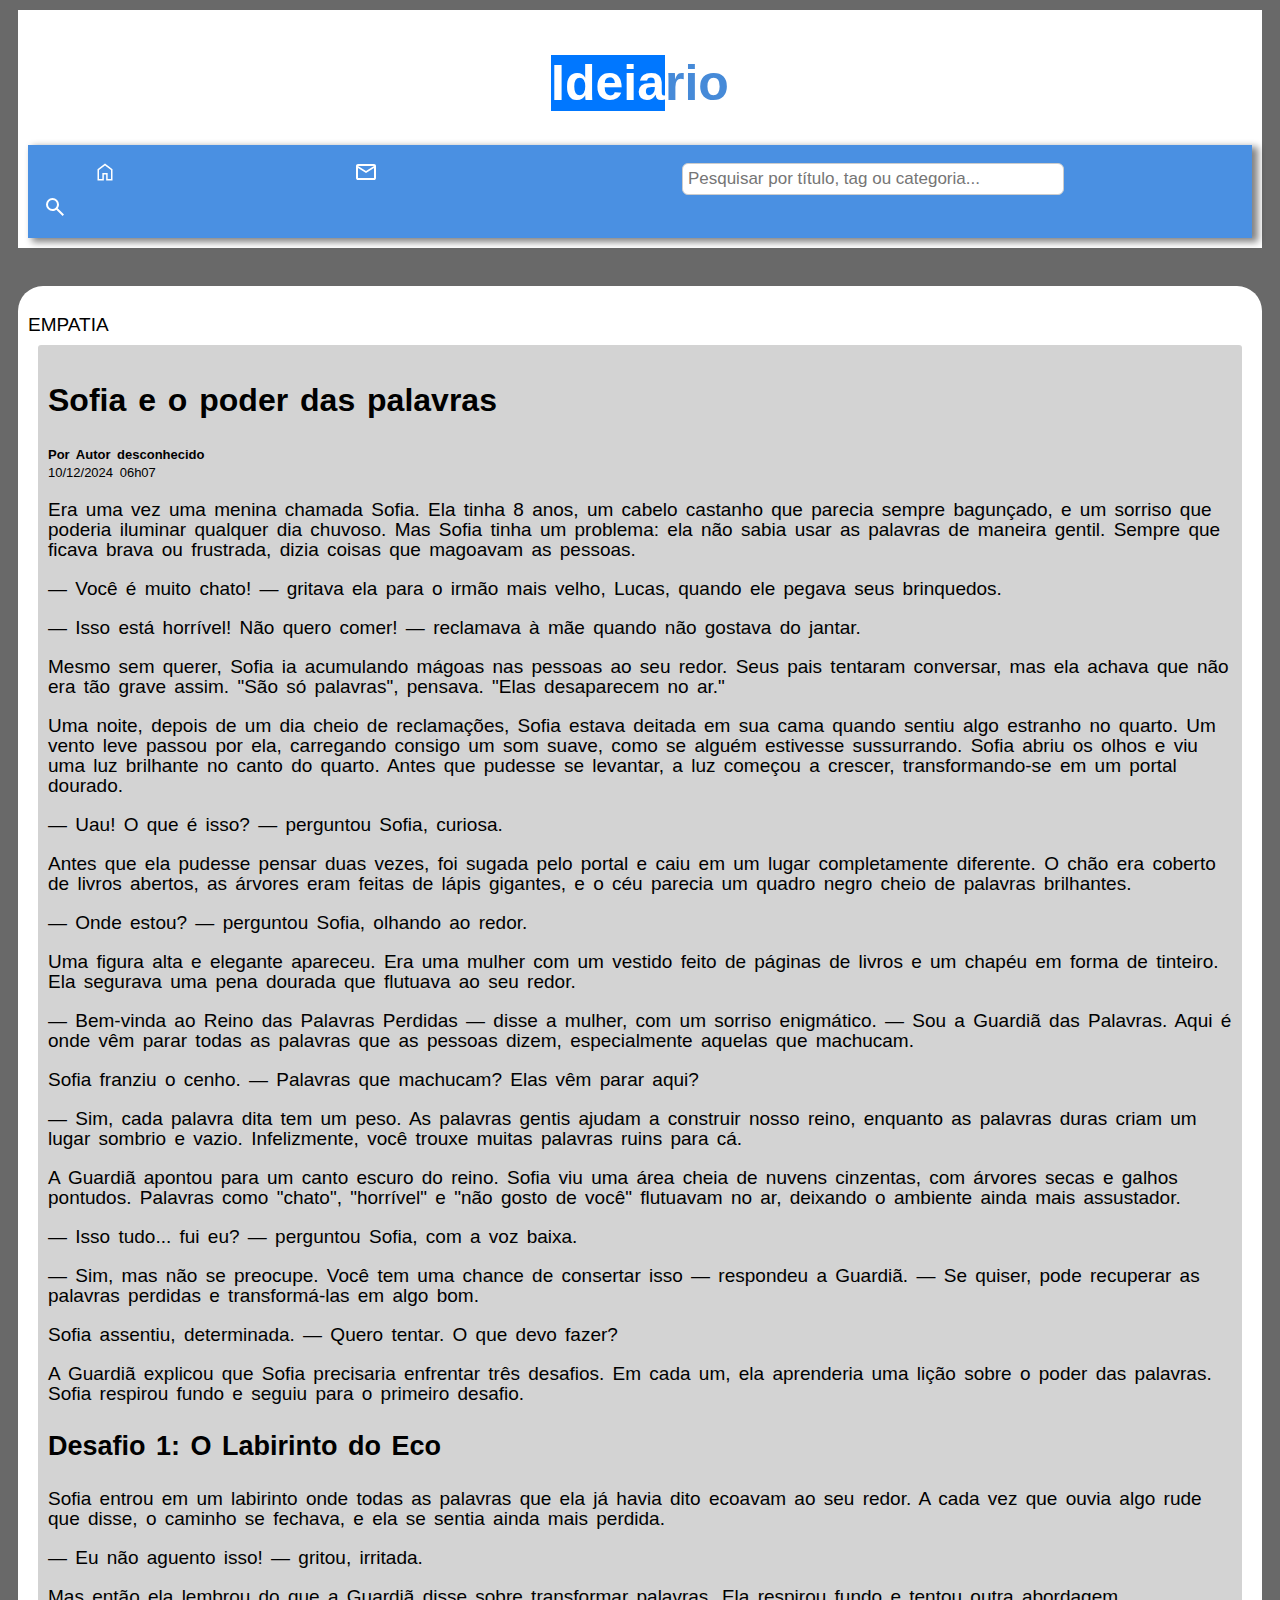
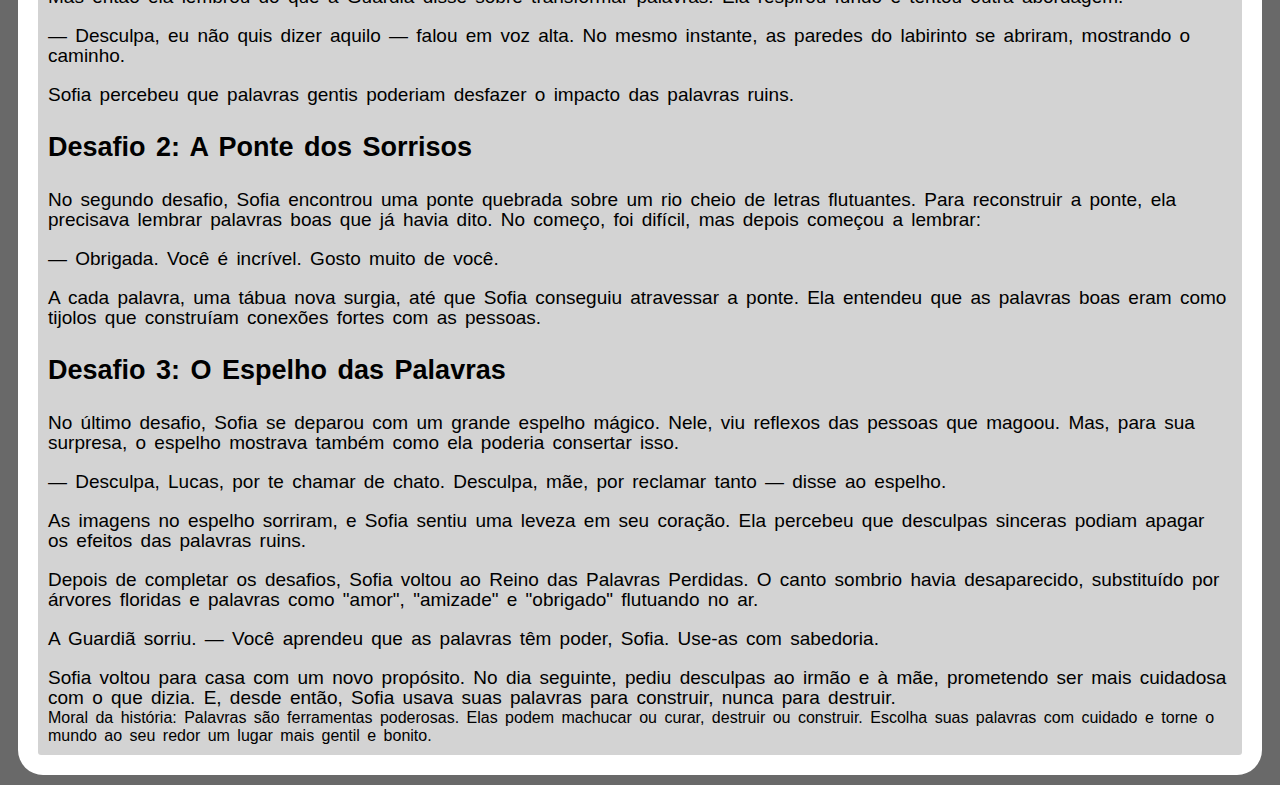
<file: infantil/sofia-e-o-poder-das-palavras.html>
<!DOCTYPE html>
<html lang="pt-br">
<head>
<meta charset="UTF-8">
<meta name="viewport" content="width=device-width, initial-scale=1.0">
<title>Sofia e o poder das palavras</title>
<link rel="shortcut icon" href="../media/favicon.ico" type="image/x-icon">
<link rel="stylesheet" href="../style.css">
</head>
<body>

<header>
  <h1 id="titulo"><mark id="titulo">Ideia</mark>rio</h1>
  <nav>
  <a href="../index.html"><svg xmlns="http://www.w3.org/2000/svg" height="24px" viewBox="0 -960 960 960" width="24px" fill="#FFFFFF"><path d="M240-200h133.85v-237.69h212.3V-200H720v-360L480-740.77 240-560v360Zm-60 60v-450l300-225.77L780-590v450H526.15v-237.69h-92.3V-140H180Zm300-330.38Z"/></svg></a>
  <a href="mailto:ideario@gmail.com" target="_blank"><svg xmlns="http://www.w3.org/2000/svg" height="24px" viewBox="0 -960 960 960" width="24px" fill="#FFFFFF"><path d="M160-160q-33 0-56.5-23.5T80-240v-480q0-33 23.5-56.5T160-800h640q33 0 56.5 23.5T880-720v480q0 33-23.5 56.5T800-160H160Zm320-280L160-640v400h640v-400L480-440Zm0-80 320-200H160l320 200ZM160-640v-80 480-400Z"/></svg></a> 

  <a href="../pesquisa.html">
             <input type="text" id="fake-search" placeholder="Pesquisar por título, tag ou categoria..." readonly /> 

   <svg xmlns="http://www.w3.org/2000/svg" viewBox="0 -960 960 960" width="24px" fill="#FFFFFF"><path d="M784-120 532-372q-30 24-69 38t-83 14q-109 0-184.5-75.5T120-580q0-109 75.5-184.5T380-840q109 0 184.5 75.5T640-580q0 44-14 83t-38 69l252 252-56 56ZM380-400q75 0 127.5-52.5T560-580q0-75-52.5-127.5T380-760q-75 0-127.5 52.5T200-580q0 75 52.5 127.5T380-400Z"/></svg>
  </div>
</a>
  </nav>
  </header>



<br>

      <main>
          <section id="assuntos">
          <p>EMPATIA</p>
          </section>
    
         
          
          <section id="noticias">
              <article>
                  <div class="container">
                      <div class="texto">
                  <h2> Sofia e o poder das palavras </h2> 
                  <small> 
                  <strong>Por Autor desconhecido</strong><br>
                  10/12/2024 06h07
                  </small> <br>


                  <p>Era uma vez uma menina chamada Sofia. Ela tinha 8 anos, um cabelo castanho que parecia sempre bagunçado, e um sorriso que poderia iluminar qualquer dia chuvoso. Mas Sofia tinha um problema: ela não sabia usar as palavras de maneira gentil. Sempre que ficava brava ou frustrada, dizia coisas que magoavam as pessoas.</p> <p>— Você é muito chato! — gritava ela para o irmão mais velho, Lucas, quando ele pegava seus brinquedos.</p> <p>— Isso está horrível! Não quero comer! — reclamava à mãe quando não gostava do jantar.</p> <p>Mesmo sem querer, Sofia ia acumulando mágoas nas pessoas ao seu redor. Seus pais tentaram conversar, mas ela achava que não era tão grave assim. "São só palavras", pensava. "Elas desaparecem no ar."</p> <p>Uma noite, depois de um dia cheio de reclamações, Sofia estava deitada em sua cama quando sentiu algo estranho no quarto. Um vento leve passou por ela, carregando consigo um som suave, como se alguém estivesse sussurrando. Sofia abriu os olhos e viu uma luz brilhante no canto do quarto. Antes que pudesse se levantar, a luz começou a crescer, transformando-se em um portal dourado.</p> <p>— Uau! O que é isso? — perguntou Sofia, curiosa.</p> <p>Antes que ela pudesse pensar duas vezes, foi sugada pelo portal e caiu em um lugar completamente diferente. O chão era coberto de livros abertos, as árvores eram feitas de lápis gigantes, e o céu parecia um quadro negro cheio de palavras brilhantes.</p> <p>— Onde estou? — perguntou Sofia, olhando ao redor.</p> <p>Uma figura alta e elegante apareceu. Era uma mulher com um vestido feito de páginas de livros e um chapéu em forma de tinteiro. Ela segurava uma pena dourada que flutuava ao seu redor.</p> <p>— Bem-vinda ao Reino das Palavras Perdidas — disse a mulher, com um sorriso enigmático. — Sou a Guardiã das Palavras. Aqui é onde vêm parar todas as palavras que as pessoas dizem, especialmente aquelas que machucam.</p> <p>Sofia franziu o cenho. — Palavras que machucam? Elas vêm parar aqui?</p> <p>— Sim, cada palavra dita tem um peso. As palavras gentis ajudam a construir nosso reino, enquanto as palavras duras criam um lugar sombrio e vazio. Infelizmente, você trouxe muitas palavras ruins para cá.</p> <p>A Guardiã apontou para um canto escuro do reino. Sofia viu uma área cheia de nuvens cinzentas, com árvores secas e galhos pontudos. Palavras como "chato", "horrível" e "não gosto de você" flutuavam no ar, deixando o ambiente ainda mais assustador.</p> <p>— Isso tudo... fui eu? — perguntou Sofia, com a voz baixa.</p> <p>— Sim, mas não se preocupe. Você tem uma chance de consertar isso — respondeu a Guardiã. — Se quiser, pode recuperar as palavras perdidas e transformá-las em algo bom.</p> <p>Sofia assentiu, determinada. — Quero tentar. O que devo fazer?</p> <p>A Guardiã explicou que Sofia precisaria enfrentar três desafios. Em cada um, ela aprenderia uma lição sobre o poder das palavras. Sofia respirou fundo e seguiu para o primeiro desafio.</p>
<h3>Desafio 1: O Labirinto do Eco</h3>

<p>Sofia entrou em um labirinto onde todas as palavras que ela já havia dito ecoavam ao seu redor. A cada vez que ouvia algo rude que disse, o caminho se fechava, e ela se sentia ainda mais perdida.</p> <p>— Eu não aguento isso! — gritou, irritada.</p> <p>Mas então ela lembrou do que a Guardiã disse sobre transformar palavras. Ela respirou fundo e tentou outra abordagem.</p> <p>— Desculpa, eu não quis dizer aquilo — falou em voz alta. No mesmo instante, as paredes do labirinto se abriram, mostrando o caminho.</p> <p>Sofia percebeu que palavras gentis poderiam desfazer o impacto das palavras ruins.</p>
<h3>Desafio 2: A Ponte dos Sorrisos</h3>

<p>No segundo desafio, Sofia encontrou uma ponte quebrada sobre um rio cheio de letras flutuantes. Para reconstruir a ponte, ela precisava lembrar palavras boas que já havia dito. No começo, foi difícil, mas depois começou a lembrar:</p> <p>— Obrigada. Você é incrível. Gosto muito de você.</p> <p>A cada palavra, uma tábua nova surgia, até que Sofia conseguiu atravessar a ponte. Ela entendeu que as palavras boas eram como tijolos que construíam conexões fortes com as pessoas.</p>

<h3>Desafio 3: O Espelho das Palavras</h3>

<p>No último desafio, Sofia se deparou com um grande espelho mágico. Nele, viu reflexos das pessoas que magoou. Mas, para sua surpresa, o espelho mostrava também como ela poderia consertar isso.</p> <p>— Desculpa, Lucas, por te chamar de chato. Desculpa, mãe, por reclamar tanto — disse ao espelho.</p> <p>As imagens no espelho sorriram, e Sofia sentiu uma leveza em seu coração. Ela percebeu que desculpas sinceras podiam apagar os efeitos das palavras ruins.</p>
<p>Depois de completar os desafios, Sofia voltou ao Reino das Palavras Perdidas. O canto sombrio havia desaparecido, substituído por árvores floridas e palavras como "amor", "amizade" e "obrigado" flutuando no ar.</p> <p>A Guardiã sorriu. — Você aprendeu que as palavras têm poder, Sofia. Use-as com sabedoria.</p> <p>Sofia voltou para casa com um novo propósito. No dia seguinte, pediu desculpas ao irmão e à mãe, prometendo ser mais cuidadosa com o que dizia. E, desde então, Sofia usava suas palavras para construir, nunca para destruir.</p>
Moral da história:
Palavras são ferramentas poderosas. Elas podem machucar ou curar, destruir ou construir. Escolha suas palavras com cuidado e torne o mundo ao seu redor um lugar mais gentil e bonito.



</article>
  </div>
</div>
</body>
</html>
</file>
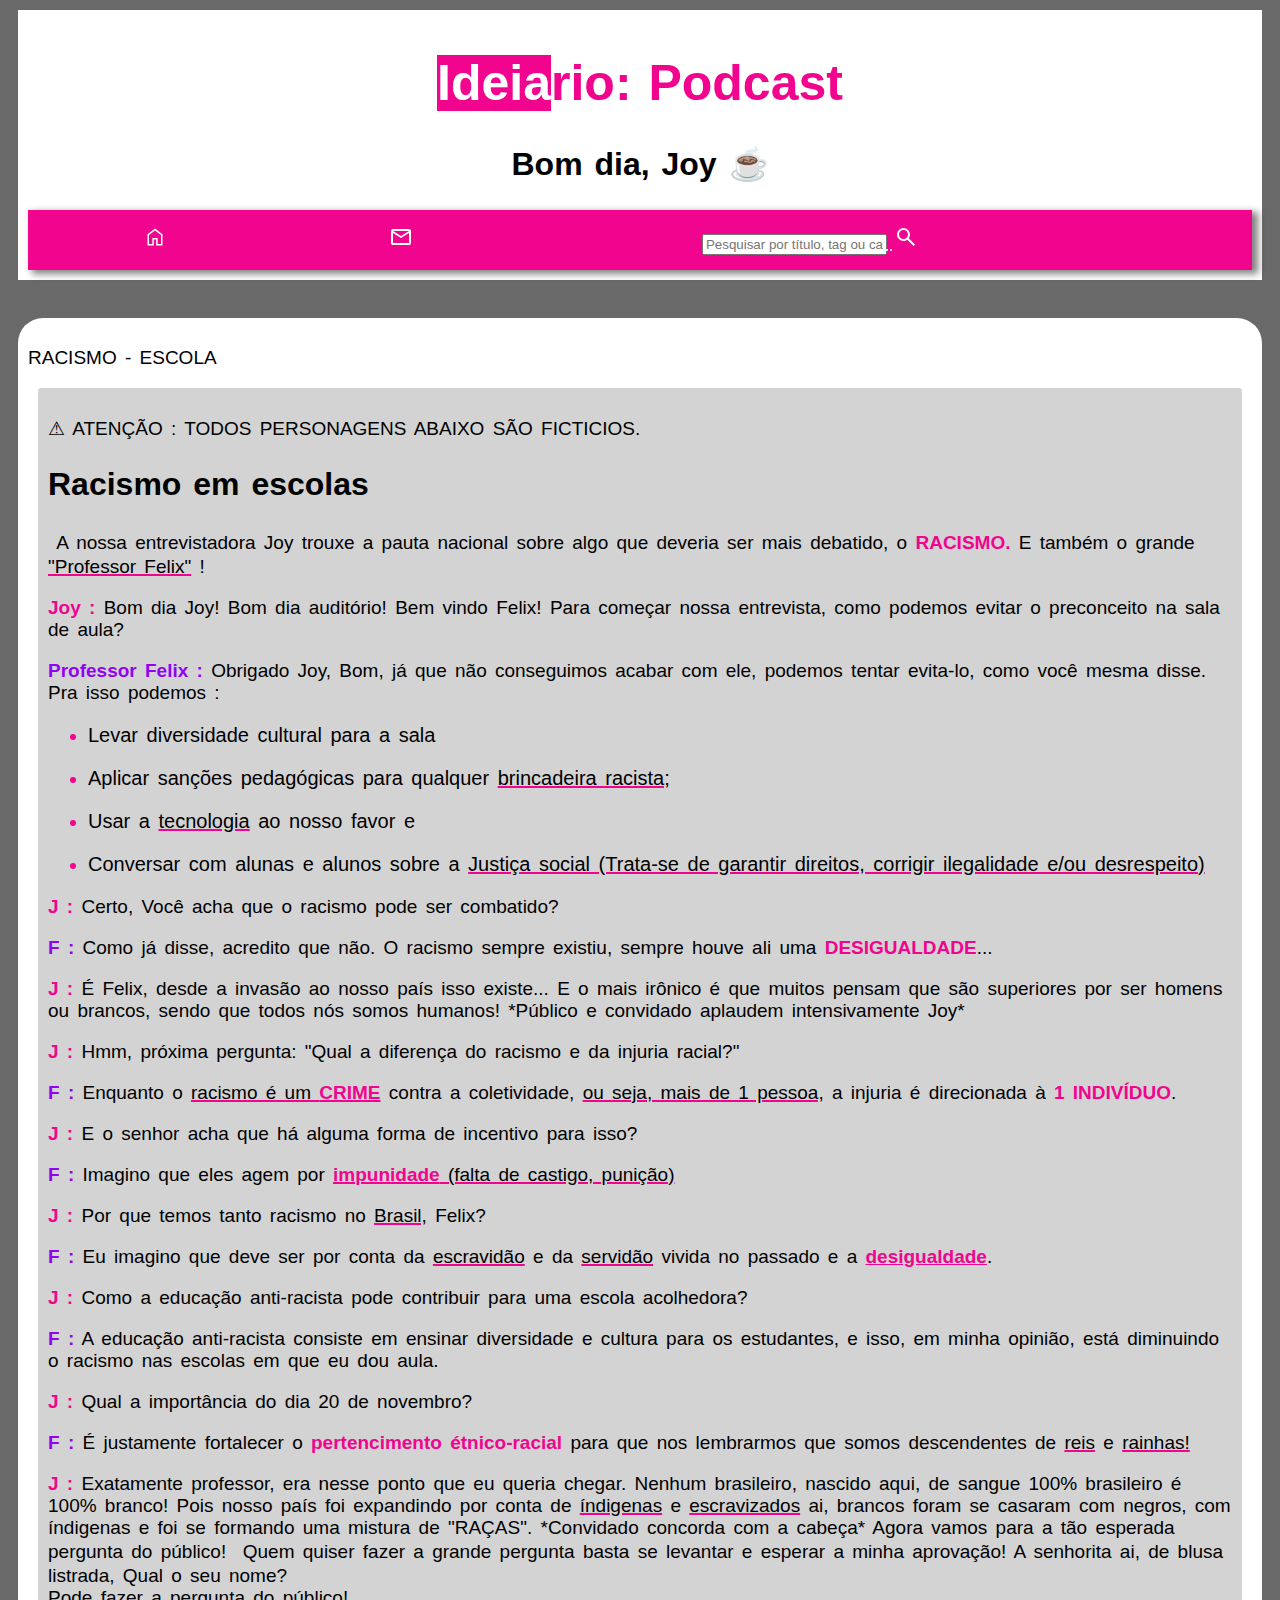
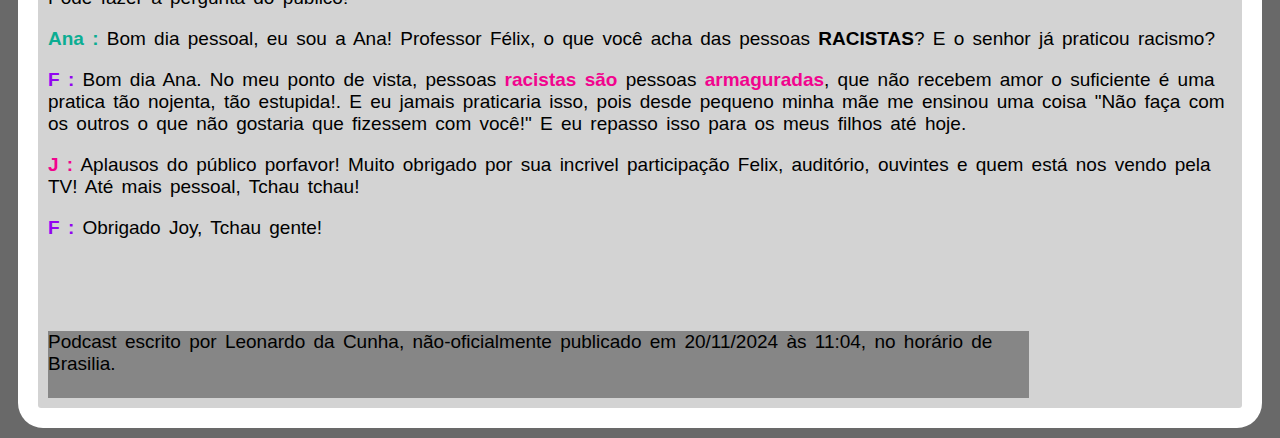
<file: podcast/bom-dia-joy-racismo-em-escolas.html>
<!DOCTYPE html>
<html lang="pt-br">
<head>
    <meta charset="UTF-8">
    <meta name="viewport" content="width=device-width, initial-scale=1.0">
    <title>Bom dia, Joy : Racismo </title>
    <link rel="shortcut icon" href="../media/favicon.png" type="image/x-icon">
    <link rel="stylesheet" href="style.css">
</head>
<body>

    <header>
        <h1 id="titulo"><mark id="titulo">Ideia</mark>rio: Podcast</h1>
        <center>
            <h2>Bom dia, Joy ☕</h2>
        </center>
        <nav>
        <a href="../index.html"><svg xmlns="http://www.w3.org/2000/svg" height="24px" viewBox="0 -960 960 960" width="24px" fill="#FFFFFF"><path d="M240-200h133.85v-237.69h212.3V-200H720v-360L480-740.77 240-560v360Zm-60 60v-450l300-225.77L780-590v450H526.15v-237.69h-92.3V-140H180Zm300-330.38Z"/></svg></a>
        <a href="mailto:ideario@gmail.com" target="_blank"><svg xmlns="http://www.w3.org/2000/svg" height="24px" viewBox="0 -960 960 960" width="24px" fill="#FFFFFF"><path d="M160-160q-33 0-56.5-23.5T80-240v-480q0-33 23.5-56.5T160-800h640q33 0 56.5 23.5T880-720v480q0 33-23.5 56.5T800-160H160Zm320-280L160-640v400h640v-400L480-440Zm0-80 320-200H160l320 200ZM160-640v-80 480-400Z"/></svg></a> 

        <a href="../pesquisa.html">
                        <abbr title="Isso vai abrir a aba de pesquisa."><input type="text" id="fake-search" placeholder="Pesquisar por título, tag ou categoria..." readonly /> </abbr>
     
              <svg xmlns="http://www.w3.org/2000/svg" viewBox="0 -960 960 960" width="24px" fill="#FFFFFF"><path d="M784-120 532-372q-30 24-69 38t-83 14q-109 0-184.5-75.5T120-580q0-109 75.5-184.5T380-840q109 0 184.5 75.5T640-580q0 44-14 83t-38 69l252 252-56 56ZM380-400q75 0 127.5-52.5T560-580q0-75-52.5-127.5T380-760q-75 0-127.5 52.5T200-580q0 75 52.5 127.5T380-400Z"/></svg>
             </div>
           </a>
         </nav>

         
        </nav>
        
        </header>



<br>

            <main>
                <section id="assuntos">
                <p>RACISMO - ESCOLA</p>
                </section>
          
               
                
                <section id="noticias">
                    <article>
                        <div class="container">
                            <div class="texto">
                                <p> ⚠ ATENÇÃO : TODOS PERSONAGENS ABAIXO SÃO FICTICIOS.</p>
                        <h2> Racismo em escolas </h2>
                     
                        <p> ㅤ  A nossa entrevistadora Joy trouxe a pauta nacional sobre algo que deveria ser mais debatido, o <strong id="destaque">RACISMO.</strong> E também o grande<u> "Professor Felix"</u> ! </p>

                        <p><strong id="joy">Joy :</strong> Bom dia Joy! Bom dia auditório!  Bem vindo Felix! Para começar nossa entrevista, como podemos evitar o preconceito na sala de aula?  </p>
                        <p><strong id="convidado-1">Professor Felix :</strong> Obrigado Joy, Bom, já que não conseguimos acabar com ele, podemos tentar evita-lo, como você mesma disse. Pra isso podemos :

                            <ul>
                             <li>
                                <p>Levar diversidade cultural para a sala</p>
                             </li> 

                            <li><p>Aplicar sanções pedagógicas para qualquer <u>brincadeira racista;</p></u></li>
                            <li><p>Usar a <u>tecnologia</u> ao nosso favor e</p></li> 
                           
                                <li> <p>Conversar com alunas e alunos sobre a <u>Justiça social (Trata-se de garantir direitos, corrigir ilegalidade e/ou desrespeito) </p> </u></li>
                           

                        </ul>
<p><strong id="joy">J :</strong> Certo, Você acha que o racismo pode ser combatido?</p>

<p><strong id="convidado-1">F :</strong> Como já disse, acredito que não.
O racismo sempre existiu, sempre houve ali uma <strong id="destaque">DESIGUALDADE</strong>...</p>

<p><strong id="joy">J :</strong> É Felix, desde a invasão ao nosso país isso existe... E o mais irônico é que muitos pensam que são superiores por ser homens ou brancos, sendo que todos nós somos humanos! *Público e convidado aplaudem intensivamente Joy*</p>

<p><strong id="joy">J :</strong> Hmm, próxima pergunta: "Qual a diferença do racismo e da injuria racial?"</p>

<p><strong id="convidado-1">F :</strong> Enquanto o <u>racismo é um <strong id="destaque">CRIME</strong></u>  contra a coletividade, <u>ou seja, mais de 1 pessoa,</u> a injuria é direcionada à <strong id="destaque">1 INDIVÍDUO</strong>. </p>
 
<p><strong id="joy">J :</strong> E o senhor acha que há alguma forma de incentivo para isso? </p>

<p><strong id="convidado-1">F :</strong> Imagino que eles agem por <strong id="destaque"><u>impunidade</strong> (falta de castigo, punição) </u> </p>

<p><strong id="joy">J :</strong> Por que temos tanto racismo no <u>Brasil,</u> Felix?</p>

<p><strong id="convidado-1">F :</strong> Eu imagino que deve ser por conta da <u>escravidão</u> e da <u>servidão</u> vivida no passado e a <strong id="destaquemais">desigualdade</strong>. </p>

<p><strong id="joy">J :</strong> Como a educação anti-racista pode contribuir para uma escola acolhedora? </p>

<p><strong id="convidado-1">F :</strong> A educação anti-racista consiste em ensinar diversidade e cultura para os estudantes, e isso, em minha opinião, está diminuindo o racismo nas escolas em que eu dou aula. </p>


<p><strong id="joy">J :</strong> Qual a importância do dia 20 de novembro? </p>

<p><strong id="convidado-1">F :</strong> É justamente fortalecer o <strong id="destaque">pertencimento étnico-racial </strong> para que nos lembrarmos que somos descendentes de <u>reis</u> e <u>rainhas!</u> </p>

<p><strong id="joy">J :</strong> Exatamente professor, era nesse ponto que eu queria chegar. Nenhum brasileiro, nascido aqui, de sangue 100% brasileiro é 100% branco! Pois nosso país foi expandindo por conta de <u>índigenas</u> e <u>escravizados</u> ai, brancos foram se casaram com negros, com índigenas e foi se formando uma mistura de "RAÇAS". *Convidado concorda com a cabeça* Agora vamos para a tão esperada pergunta do público! ㅤ ㅤQuem quiser fazer a grande pergunta basta se levantar e esperar a minha aprovação! A senhorita ai, de blusa listrada, Qual o seu nome? <br> Pode fazer a pergunta do público! </p>


<p><strong id="convidado-2"> Ana :</strong> Bom dia pessoal, eu sou a Ana!  Professor Félix, o que você acha das pessoas <strong>RACISTAS</strong>? E o senhor já praticou racismo? </p>

<p><strong id="convidado-1">F :</strong> Bom dia Ana. No meu ponto de vista, pessoas <strong id="destaque">racistas são </strong>  pessoas <strong id="destaque">armaguradas</strong>, que não recebem amor o suficiente é uma pratica tão nojenta, tão estupida!. E eu jamais praticaria isso, pois desde pequeno minha mãe me ensinou uma coisa "Não faça com os outros o que não gostaria que fizessem com você!" E eu repasso isso para os meus filhos até hoje. </p>

<p><strong id="joy">J :</strong> Aplausos do público porfavor! Muito obrigado por sua incrivel participação Felix, auditório, ouvintes e quem está nos vendo pela TV! Até mais pessoal, Tchau tchau! </p>

<p><strong id="convidado-1">F :</strong> Obrigado Joy, Tchau gente! </p>


<!--=
<p><strong id="joy">J :</strong>  </p>
<p><strong id="convidado-1">F :</strong>  </p>
-->

<br> <br> <br>
                <aside>
                    <p>Podcast escrito por Leonardo da Cunha, não-oficialmente publicado em 20/11/2024 às 11:04, no horário de Brasilia.</p>
                </aside>
</article>
                






        </div>
    </div>
</body>
</html>
</file>
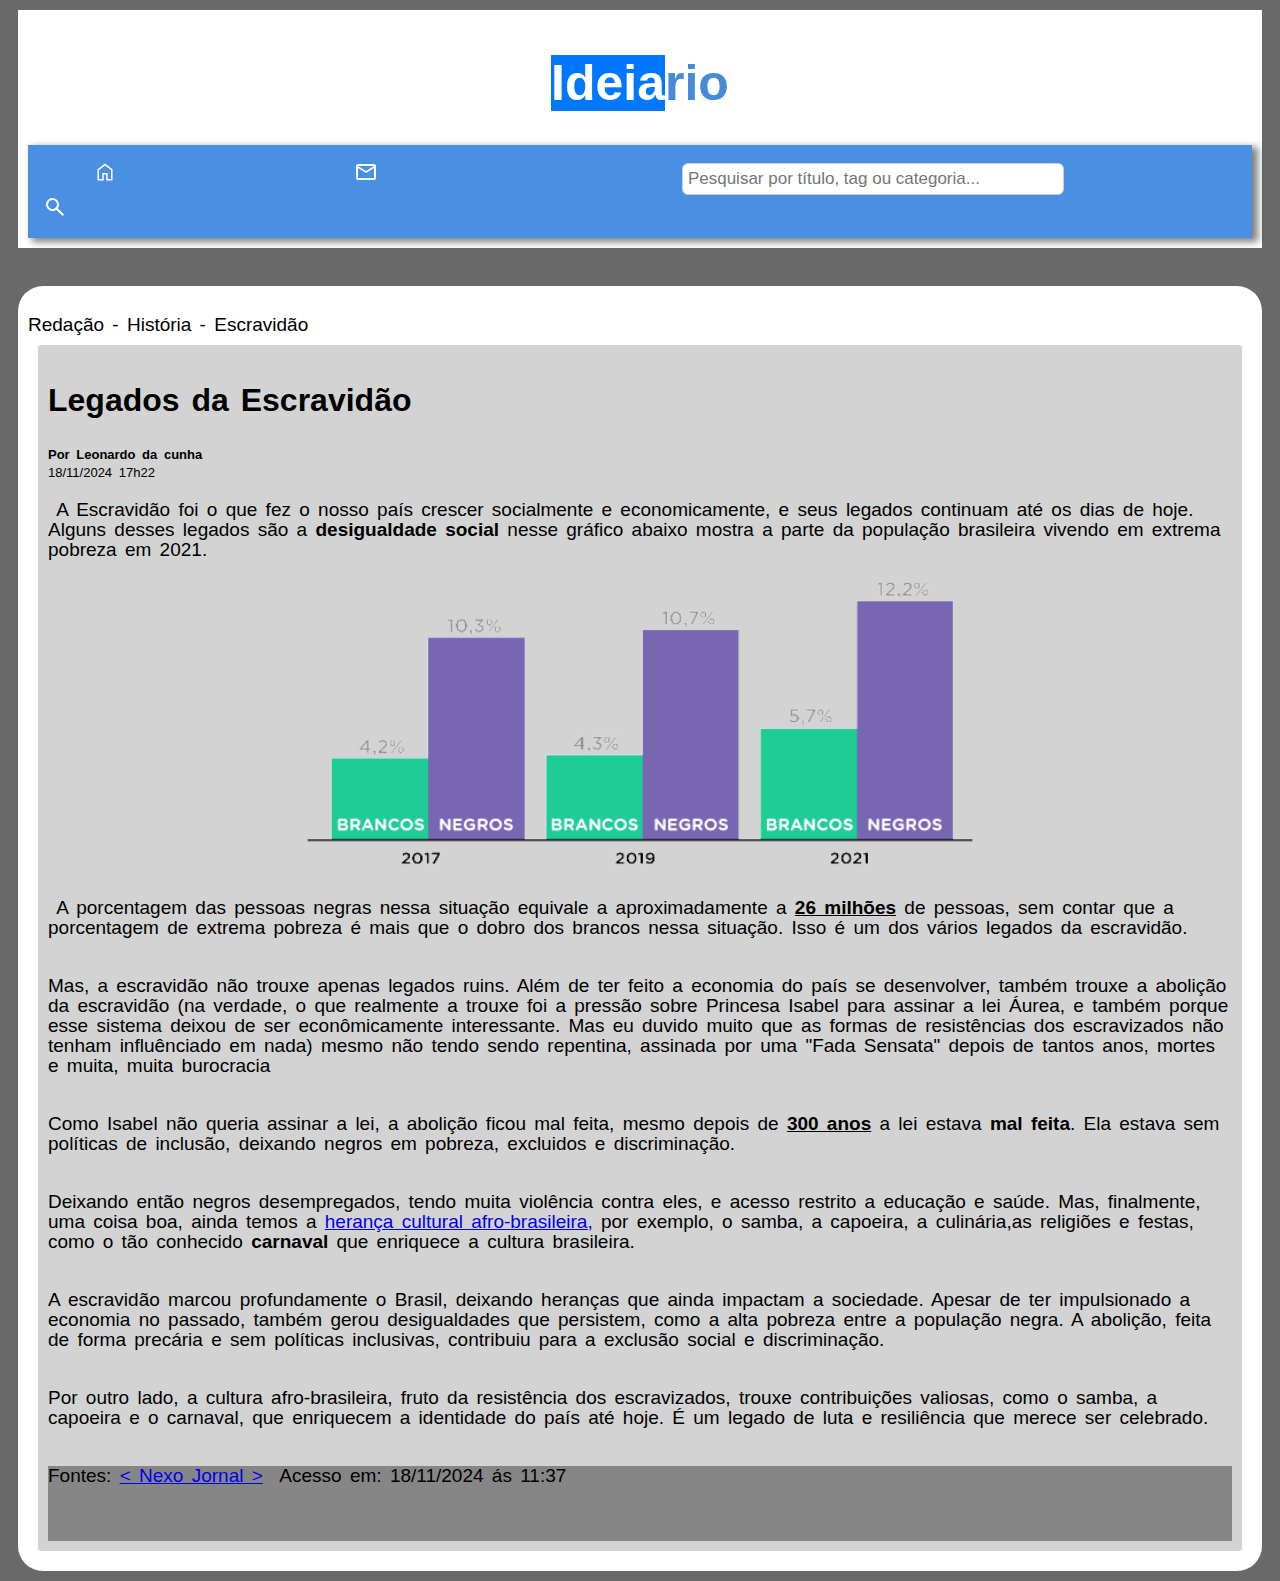
<file: redações/legados-da-escravidão.html>
<!DOCTYPE html>
<html lang="pt-br">
<head>
    <meta charset="UTF-8">
    <meta name="viewport" content="width=device-width, initial-scale=1.0">
    <title>Legados da Escravidão</title>
    <link rel="shortcut icon" href="../media/favicon.ico" type="image/x-icon">
    <link rel="stylesheet" href="../style.css">
</head>
<body>

    <header>
        <h1 id="titulo"><mark id="titulo">Ideia</mark>rio</h1>
        <nav>
        <a href="../index.html"><svg xmlns="http://www.w3.org/2000/svg" height="24px" viewBox="0 -960 960 960" width="24px" fill="#FFFFFF"><path d="M240-200h133.85v-237.69h212.3V-200H720v-360L480-740.77 240-560v360Zm-60 60v-450l300-225.77L780-590v450H526.15v-237.69h-92.3V-140H180Zm300-330.38Z"/></svg></a>
        <a href="mailto:ideario@gmail.com" target="_blank"><svg xmlns="http://www.w3.org/2000/svg" height="24px" viewBox="0 -960 960 960" width="24px" fill="#FFFFFF"><path d="M160-160q-33 0-56.5-23.5T80-240v-480q0-33 23.5-56.5T160-800h640q33 0 56.5 23.5T880-720v480q0 33-23.5 56.5T800-160H160Zm320-280L160-640v400h640v-400L480-440Zm0-80 320-200H160l320 200ZM160-640v-80 480-400Z"/></svg></a> 

        <a href="../pesquisa.html">
                        <abbr title="Isso vai abrir a aba de pesquisa."><input type="text" id="fake-search" placeholder="Pesquisar por título, tag ou categoria..." readonly /> </abbr>
     
              <svg xmlns="http://www.w3.org/2000/svg" viewBox="0 -960 960 960" width="24px" fill="#FFFFFF"><path d="M784-120 532-372q-30 24-69 38t-83 14q-109 0-184.5-75.5T120-580q0-109 75.5-184.5T380-840q109 0 184.5 75.5T640-580q0 44-14 83t-38 69l252 252-56 56ZM380-400q75 0 127.5-52.5T560-580q0-75-52.5-127.5T380-760q-75 0-127.5 52.5T200-580q0 75 52.5 127.5T380-400Z"/></svg>
             </div>
           </a>
         </nav>
    
        </nav>
        
        </header>



<br>

            <main>
                <section id="assuntos">
                <p>Redação - História - Escravidão</p>
                </section>
          
               
                
                <section id="noticias">
                    <article>
                        <div class="container">
                            <div class="texto">
                        <h2>Legados da Escravidão</h2> 
<strong><small>Por Leonardo da cunha <br></strong>
18/11/2024 17h22
    </small> <br> 
                        <p> ㅤ A Escravidão foi o que fez o nosso país crescer <u>socialmente</u> e <u>economicamente</u>, e seus legados continuam até os dias de hoje. Alguns  desses legados são a <strong id="destaque">desigualdade social</strong> nesse  gráfico abaixo mostra a parte da população brasileira vivendo em <u>extrema pobreza</u> em 2021. <br> </p>

                        <center><img src="../media/grafico.png" alt="" > <br></center>
                  


                           <p>ㅤ A porcentagem das pessoas negras nessa situação equivale a aproximadamente a <strong id="destaquemais">26 milhões</strong> de pessoas, sem contar que a porcentagem de extrema pobreza é mais que o <u>dobro</u> dos brancos nessa situação. Isso é um dos vários legados da escravidão.</p>
                   
<br>

<p>ㅤMas, a escravidão não trouxe apenas legados ruins. Além de ter feito a economia do país se desenvolver, também trouxe a abolição da escravidão (na verdade, o que realmente a trouxe foi a pressão sobre Princesa Isabel para assinar a lei Áurea, e também porque esse sistema deixou de ser econômicamente interessante. Mas eu duvido muito que as formas de resistências dos escravizados não tenham influênciado em nada) mesmo não tendo sendo repentina, assinada por uma "Fada Sensata" depois de tantos anos, mortes e muita, muita burocracia </p> <br>


<p>ㅤComo Isabel não queria assinar a lei, a abolição ficou mal feita, mesmo depois de <strong id="destaquemais">300 anos</strong> a lei estava <strong id="azul">mal feita</strong>. Ela estava sem políticas de inclusão, deixando negros em <u>pobreza, excluidos e discriminação.</u></p><br>

<p>ㅤDeixando então negros <u>desempregados</u>, tendo muita <u>violência</u> contra eles, e <u>acesso restrito</u> a <u>educação</u> e <u>saúde</u>. Mas, finalmente, uma coisa boa, ainda temos a <a href="herença-cultural-afro.html">herança cultural afro-brasileira,</a> por exemplo, o samba, a capoeira, a culinária,as religiões e festas, como o tão conhecido <strong id="azul">carnaval</strong> que enriquece a cultura brasileira.</p> <br>
            
<p>
    ㅤA escravidão marcou profundamente o Brasil, deixando heranças que ainda impactam a sociedade. Apesar de ter impulsionado a economia no passado, também gerou desigualdades que persistem, como a alta pobreza entre a população negra. A abolição, feita de forma precária e sem políticas inclusivas, contribuiu para a exclusão social e discriminação.
    </p><br>
    
    <p>ㅤPor outro lado, a cultura afro-brasileira, fruto da resistência dos escravizados, trouxe contribuições valiosas, como o samba, a capoeira e o carnaval, que enriquecem a identidade do país até hoje. É um legado de luta e resiliência que merece ser celebrado.</p> <br>

    <aside>
  <p>Fontes:  <a href="https://pp.nexojornal.com.br/opiniao/2023/as-desigualdades-raciais-moldam-a-desigualdade-social-no-brasil" target="_blank">< Nexo Jornal ></a> ㅤ  Acesso em: 18/11/2024 ás 11:37</p>

<br> <br> <br>
                
                </aside>
                
            </article>





        </div>
    </div>
</body>
</html>

<style>


</style>
</file>
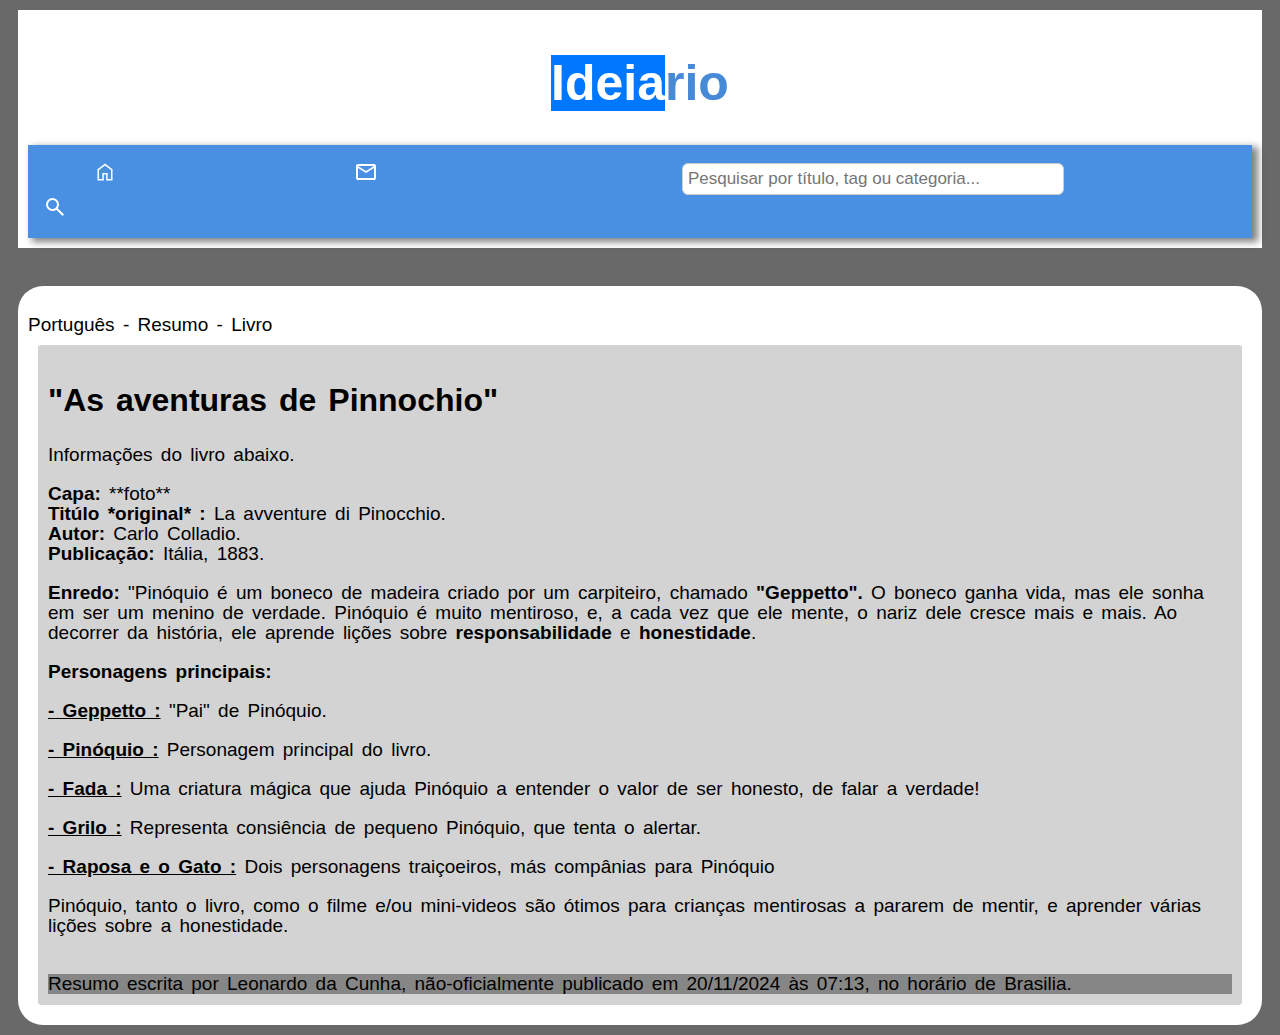
<file: resumo/as-aventuras-do-pinnochio.html>
<!DOCTYPE html>
<html lang="pt-br">
<head>
    <meta charset="UTF-8">
    <meta name="viewport" content="width=device-width, initial-scale=1.0">
    <title>As aventuras do Pinnochio - RESUMO</title>
    <link rel="shortcut icon" href="./media/favicon.ico" type="image/x-icon">
    <link rel="stylesheet" href="../style.css">
</head>
<body>

    <header>
        <h1 id="titulo"><mark id="titulo">Ideia</mark>rio</h1>
        <nav>
        <a href="../index.html"><svg xmlns="http://www.w3.org/2000/svg" height="24px" viewBox="0 -960 960 960" width="24px" fill="#FFFFFF"><path d="M240-200h133.85v-237.69h212.3V-200H720v-360L480-740.77 240-560v360Zm-60 60v-450l300-225.77L780-590v450H526.15v-237.69h-92.3V-140H180Zm300-330.38Z"/></svg></a>
        <a href="mailto:ideario@gmail.com" target="_blank"><svg xmlns="http://www.w3.org/2000/svg" height="24px" 
            viewBox="0 -960 960 960" width="24px" fill="#FFFFFF"><path d="M160-160q-33 0-56.5-23.5T80-240v-480q0-33 23.5-56.5T160-800h640q33 0 56.5 23.5T880-720v480q0 33-23.5 56.5T800-160H160Zm320-280L160-640v400h640v-400L480-440Zm0-80 320-200H160l320 200ZM160-640v-80 480-400Z"/></svg></a> 

            <a href="../pesquisa.html">
                            <abbr title="Isso vai abrir a aba de pesquisa."><input type="text" id="fake-search" placeholder="Pesquisar por título, tag ou categoria..." readonly /> </abbr>
         
                  <svg xmlns="http://www.w3.org/2000/svg" viewBox="0 -960 960 960" width="24px" fill="#FFFFFF"><path d="M784-120 532-372q-30 24-69 38t-83 14q-109 0-184.5-75.5T120-580q0-109 75.5-184.5T380-840q109 0 184.5 75.5T640-580q0 44-14 83t-38 69l252 252-56 56ZM380-400q75 0 127.5-52.5T560-580q0-75-52.5-127.5T380-760q-75 0-127.5 52.5T200-580q0 75 52.5 127.5T380-400Z"/></svg>
                 </div>
               </a>
             </nav>
    
        </nav>
        
        </header>



<br>

            <main>
                <section id="assuntos">
                <p>Português - Resumo - Livro </p>
                </section>
          
               
                
                <section id="noticias">
                    <article>
                        <div class="container">
                            <div class="texto">
                        <h2> "As aventuras de Pinnochio" </h2> 

                     <p>Informações do livro abaixo.</p>

                     <p> <strong>Capa:</strong> **foto** <br>

                        <strong>Titúlo *original* :</strong> La avventure di Pinocchio.  <br>
                        <strong>Autor:</strong> Carlo Colladio. <br>
<strong>Publicação:</strong> Itália, 1883. <br>
                        </p>

                        <p><strong>Enredo:</strong> "Pinóquio é um boneco de madeira criado por um carpiteiro, chamado <strong id="azul">"Geppetto".</strong> O boneco ganha vida, mas ele sonha em ser um menino de verdade. Pinóquio é muito mentiroso, e, a cada vez que ele mente, o nariz dele cresce mais e mais.
                        Ao decorrer da história, ele aprende lições sobre <strong>responsabilidade</strong> e <strong>honestidade</strong>.</p>

                        <p><strong>Personagens principais:</strong></p>

                        <p>   <strong id="destaquemais">  - Geppetto :</strong>
                            "Pai" de Pinóquio.
                        </p>

                        <p>   <strong id="destaquemais"> - Pinóquio :</strong>
                           Personagem principal do livro.
                        </p>

                        <p>   <strong id="destaquemais"> - Fada :</strong>
                            Uma criatura mágica que ajuda Pinóquio a entender o valor de ser honesto, de falar a verdade!
                        </p>
                
                        <p>   <strong id="destaquemais"> - Grilo :</strong>
                           Representa consiência de pequeno Pinóquio, que tenta o alertar.
                        </p>

                        <p>   <strong id="destaquemais"> - Raposa e o Gato :</strong>
                           Dois personagens traiçoeiros, más compânias para Pinóquio
                         </p>

                         <p>Pinóquio, tanto o livro, como o filme e/ou mini-videos são ótimos para crianças mentirosas a pararem de mentir, e aprender várias lições sobre a honestidade.</p>
<br>
                <aside>
                    <p>Resumo escrita por Leonardo da Cunha, não-oficialmente publicado em 20/11/2024 às 07:13, no horário de Brasilia.
                    </p>
                </aside>
</article>
                






        </div>
    </div>
</body>
</html>
</file>
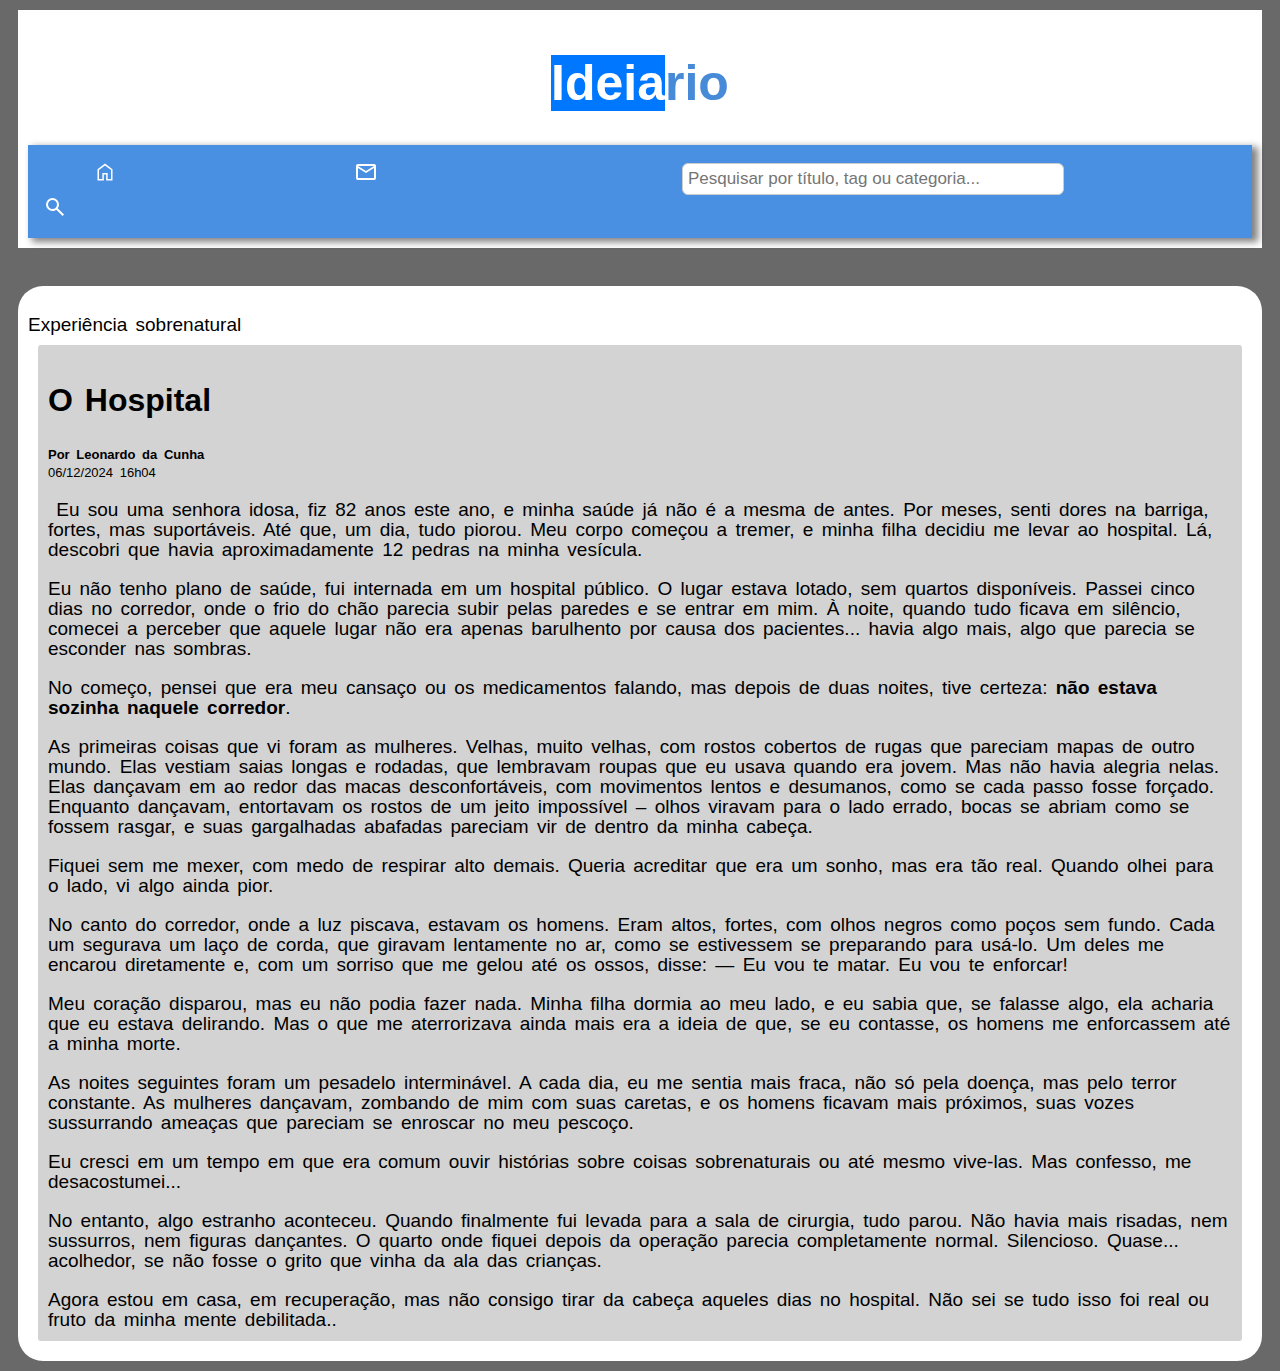
<file: terror/o-hospital.html>
<!DOCTYPE html>
<html lang="pt-br">
<head>
    <meta charset="UTF-8">
    <meta name="viewport" content="width=device-width, initial-scale=1.0">
    <title>O Hospital</title>
    <link rel="shortcut icon" href="../media/favicon.ico" type="image/x-icon">
    <link rel="stylesheet" href="../style.css">
</head>
<body>

    <header>
        <h1 id="titulo"><mark id="titulo">Ideia</mark>rio</h1>
        <nav>
        <a href="../index.html"><svg xmlns="http://www.w3.org/2000/svg" height="24px" viewBox="0 -960 960 960" width="24px" fill="#FFFFFF"><path d="M240-200h133.85v-237.69h212.3V-200H720v-360L480-740.77 240-560v360Zm-60 60v-450l300-225.77L780-590v450H526.15v-237.69h-92.3V-140H180Zm300-330.38Z"/></svg></a>
        <a href="mailto:ideario@gmail.com" target="_blank"><svg xmlns="http://www.w3.org/2000/svg" height="24px" viewBox="0 -960 960 960" width="24px" fill="#FFFFFF"><path d="M160-160q-33 0-56.5-23.5T80-240v-480q0-33 23.5-56.5T160-800h640q33 0 56.5 23.5T880-720v480q0 33-23.5 56.5T800-160H160Zm320-280L160-640v400h640v-400L480-440Zm0-80 320-200H160l320 200ZM160-640v-80 480-400Z"/></svg></a> 

        <a href="../pesquisa.html">
                   <input type="text" id="fake-search" placeholder="Pesquisar por título, tag ou categoria..." readonly /> 

         <svg xmlns="http://www.w3.org/2000/svg" viewBox="0 -960 960 960" width="24px" fill="#FFFFFF"><path d="M784-120 532-372q-30 24-69 38t-83 14q-109 0-184.5-75.5T120-580q0-109 75.5-184.5T380-840q109 0 184.5 75.5T640-580q0 44-14 83t-38 69l252 252-56 56ZM380-400q75 0 127.5-52.5T560-580q0-75-52.5-127.5T380-760q-75 0-127.5 52.5T200-580q0 75 52.5 127.5T380-400Z"/></svg>
        </div>
      </a>

    
        </nav>
        
        </header>



<br>

            <main>
                <section id="assuntos">
                <p>Experiência sobrenatural</p>
                </section>
          
               
                
                <section id="noticias">
                    <article>
                        <div class="container">
                            <div class="texto">
                        <h2> O Hospital </h2> 
                        <small> 
                        <strong>Por Leonardo da Cunha</strong><br>
                        06/12/2024 16h04
                        </small>


                        <p> ㅤ  Eu sou uma senhora idosa, fiz 82 anos este ano, e minha saúde já não é a mesma de antes. Por meses, senti dores na barriga, fortes, mas suportáveis. Até que, um dia, tudo piorou. Meu corpo começou a tremer, e minha filha decidiu me levar ao hospital. Lá, descobri que havia aproximadamente 12 pedras na minha vesícula. </p>

                            <p>Eu não tenho plano de saúde, fui internada em um hospital público. O lugar estava lotado, sem quartos disponíveis. Passei cinco dias no corredor, onde o frio do chão parecia subir pelas paredes e se entrar em mim. À noite, quando tudo ficava em silêncio, comecei a perceber que aquele lugar não era apenas barulhento por causa dos pacientes... havia algo mais, algo que parecia se esconder nas sombras.</p>
                            
                            <p>No começo, pensei que era meu cansaço ou os medicamentos falando, mas depois de duas noites, tive certeza: <strong>não estava sozinha naquele corredor</strong>.</p>
                            
                            <p>As primeiras coisas que vi foram as mulheres. Velhas, muito velhas, com rostos cobertos de rugas que pareciam mapas de outro mundo. Elas vestiam saias longas e rodadas, que lembravam roupas que eu usava quando era jovem. Mas não havia alegria nelas. Elas dançavam em ao redor das macas desconfortáveis, com movimentos lentos e desumanos, como se cada passo fosse forçado. Enquanto dançavam, entortavam os rostos de um jeito impossível – olhos viravam para o lado errado, bocas se abriam como se fossem rasgar, e suas gargalhadas abafadas pareciam vir de dentro da minha cabeça.</p>
                            
                            <p>Fiquei sem me mexer, com medo de respirar alto demais. Queria acreditar que era um sonho, mas era tão real. Quando olhei para o lado, vi algo ainda pior.</p>
                            
                            <p>
                                No canto do corredor, onde a luz piscava, estavam os homens. Eram altos, fortes, com olhos negros como poços sem fundo. Cada um segurava um laço de corda, que giravam lentamente no ar, como se estivessem se preparando para usá-lo. Um deles me encarou diretamente e, com um sorriso que me gelou até os ossos, disse:
                                — Eu vou te matar. Eu vou te enforcar!
                            </p>
                            
                            <p>Meu coração disparou, mas eu não podia fazer nada. Minha filha dormia ao meu lado, e eu sabia que, se falasse algo, ela acharia que eu estava delirando. Mas o que me aterrorizava ainda mais era a ideia de que, se eu contasse, os homens me enforcassem até a minha morte.</p>
                            
                            <p>As noites seguintes foram um pesadelo interminável. A cada dia, eu me sentia mais fraca, não só pela doença, mas pelo terror constante. As mulheres dançavam, zombando de mim com suas caretas, e os homens ficavam mais próximos, suas vozes sussurrando ameaças que pareciam se enroscar no meu pescoço.</p>
                            
                            <p>Eu cresci em um tempo em que era comum ouvir histórias sobre coisas sobrenaturais ou até mesmo vive-las. Mas confesso, me desacostumei...</p> 
                            
                            <p>No entanto, algo estranho aconteceu. Quando finalmente fui levada para a sala de cirurgia, tudo parou. Não havia mais risadas, nem sussurros, nem figuras dançantes. O quarto onde fiquei depois da operação parecia completamente normal. Silencioso. Quase... acolhedor, se não fosse o grito que vinha da ala das crianças.</p>
                            
                            <p>Agora estou em casa, em recuperação, mas não consigo tirar da cabeça aqueles dias no hospital. Não sei se tudo isso foi real ou fruto da minha mente debilitada..</p>
                           

</article>
                






        </div>
    </div>
</body>
</html>
</file>
<file: style.css>
body {
    background-color: dimgray;
    word-spacing: 3px;
    font-family: Arial, Helvetica, sans-serif;
}

h1#titulo {
    color: #468ad8;
    text-align: center;
    font-size: 50px;
}

mark#titulo {
    background-color: #0077ff; 
    color: white;
}

li {
    color: #0077ff;
    font-size: 19px;
}

h1 {
    font-size: 45px;
}

h2 {
    font-size: 32px;
}

h3 {
    font-size: 27px;
}

h4 {
    font-size: 24px;
}

p {
    font-size: 19px;
}

header {
    background-color: white;
    padding: 10px;
    margin: 10px;
}

u#destaque {
    color: #0077ff;
    text-decoration: none;
}

::selection {
    background-color: #0077ff; 
    color: white;
}

strong#destaque {
    color: #000000;
    font-weight: bold;
}

strong#destaquemais {
    color: #000000;
    font-weight: bold;
    text-decoration: underline;
}

u#destaque:hover {
    text-decoration: underline;
}

main {
    background-color: rgb(255, 255, 255);
    padding: 10px;
    margin: 10px;
    border-radius: 25px;
}

main#destaques{
    background-color: #2271ca;
}

main#resultados{
    background-color: #2271ca;
    margin-bottom: 20px;
}

img {
    align-items: center;
    width: 100%;
    height: auto;
    max-width: 690px;
    min-width: 420px;
}

article {
    background-color: lightgray;
    padding: 10px;
    margin: 10px;
    border-radius: 3px;
}

nav {
    background-color: #4A90E2;
    box-shadow: 5px 3px 7px 1px rgba(0, 0, 0, 0.493);
    padding: 15px;
}

nav a {
    color: rgb(32, 28, 28);
    text-decoration: none;
    margin-right: 180px; /* Espaçamento entre os itens */
    margin-left: 50px;
}

nav#search a {
    color: rgb(32, 28, 28);
    text-decoration: none;
    margin-right: 180px; /* Espaçamento entre os itens */
    margin-left: 50px;
}

h1#titulo-2{
    color: #ffffff;
}

a#nav:hover {
    text-decoration: none;
    color: #000000;
    font-weight: bold;
}

.noticiacontainer > a {
    color: #000;
    text-decoration: none;
}

div#noticiacontainer a:hover {
    color: #000;
    text-decoration: underline;
}

aside {
    background-color: rgb(134, 134, 134); 
    text-align: left;
    width: 100%;
    margin: 0px;
    height: auto;
}

footer {
    background-color: #2271ca;
    color: white;
    text-align: center;
    padding: 19px;
    margin: 0px;
    position: relative;
    bottom: 0;
    width: 100%;
}

mark {
    background-color: #2271ca;
}

u {
    text-decoration: none;
}

footer > p {
    margin: 0px;
}

a#noticia-container {
    color: black;
}

p {
    margin-bottom: 0.5px;  
    line-height: 20px; 
}

.noticia-container {
    background-color: #ffffff;
    color: #fff;
    padding: 15px;
    width: 100%;
    max-width: 47%;
    border-radius: 8px;
    box-shadow: 0 4px 8px rgba(0, 0, 0, 0.2);
    position: relative;
    display: inline-block;
    margin: 15px auto;
}

.noticia-container a:hover {
    color: #000;
    text-decoration: underline;
    text-decoration-skip-ink: auto;
}

.noticia-container .tag {
    background-color: #2271ca;
    color: white;
    padding: 5px 10px;
    font-size: 12px;
    font-weight: bold;
    border-radius: 5px;
    position: absolute;
    top: 15px;
    left: 15px;
}

.noticia-container h1 {
    font-size: 16px;
    margin-top: 40px;
}

.noticia-footer {
    display: flex;
    justify-content: space-between;
    align-items: center;
    margin-top: 20px;
    font-size: 12px;
    color: #2271ca;
}

.noticia-footer .categoria {
    display: flex;
    align-items: center;
    font-size: 12px;
}

.noticia-footer .categoria::before {
    content: '⤑';
    margin-right: 5px;
}

.noticia-footer .tempo {
    font-size: 11px;
}

small {
    color: #000000;
    font-size: 13px;
    margin: 0em;
}

.content {
    flex: 1; 
    padding: 20px;
    background-color: #f4f4f4;
}

#search-input {
    width: 100%;
    max-width: 31%;
    padding: 5px;
    font-size: 17px;
    margin: 0px;
    border: 1px solid #ccc;
    border-radius: 6px;
    outline: none;
}

#search-input:focus {
    border-color: #2271ca;
    box-shadow: 0 0 5px #2271ca;
}

header#search a {
    text-decoration: none; /* Remove underline */
}

#fake-search {
    width: 100%;
    max-width: 31%;
    padding: 5px;
    font-size: 17px;
    margin: 0px;
    border: 1px solid #ccc;
    border-radius: 6px;
    outline: none;
}

#fake-search:hover, #fake-search:focus {
    outline: none;
    border-color: #007BFF;
}

a > input:hover {
    text-decoration: none;
}

#search-button {
    padding: 10px 15px;
    background-color: #007BFF;
    color: white;
    border: none;
    border-radius: 5px;
    cursor: pointer;
    font-size: 16px;
}

header#search {
    height: auto;
    padding: 29px;
}

.noticia-container {
    background-color: #ffffff;
    margin: 15px auto;
    padding: 15px;
    border-radius: 8px;
    box-shadow: 0px 4px 8px rgba(0, 0, 0, 0.1);
    width: 100%;
    max-width: 47%;
} 

.noticia-container .tag {
    color: white;
    padding: 5px 10px;
    border-radius: 5px;
    font-size: 14px;
    font-weight: bold;
    display: inline-block;
}

.noticia-container a {
    text-decoration: none;
    color: #16549b;
    font-weight: bold;
}

.noticia-container p {
    margin: 10px 0 0 0;
}

.noticia-footer .categoria {
    font-weight: bold;
    font-style: italic;
}

.hidden {
    display: none;
}

#no-results {
    text-align: center;
    color: #ff4d4d;
    font-weight: bold;
    margin-top: 20px;
}

#search a {
    color: black; /* Define a cor preta para os links */
    text-decoration: none; /* Remove o sublinhado */
}

#search a:hover {
    color: black; /* A cor permanece preta ao passar o mouse */
    text-decoration: underline; /* O sublinhado aparece ao passar o mouse */
}

.noticia-container a {
    color: black;
    text-decoration: none;
    font-weight: bold;
    text-decoration-skip-ink: auto; /* Evita sublinhar espaços */
}

.noticia-container a:hover {
    color: black;
    text-decoration: underline;
    text-decoration-skip-ink: auto; /* Garante que o sublinhado não afete espaços */
}

p {
    margin-bottom: 1px;
}
</file>
<file: podcast/style.css>
body{
    background-color: dimgray;
    word-spacing: 3px;
    font-family: Arial, Helvetica, sans-serif;
}


h1#titulo{
    color: #f1048e;
    text-align: center;
    font-size: 50px;
}

mark#titulo{
        background-color: #f1048e; 
        color: white;
}


h1{
    font-size: 45px;
}

h2{
    font-size: 32px;
}

h3{
font-size: 27px;
}

h4{
    font-size: 24px;
}

p{
    font-size: 19px;
}

header{
    background-color: white;
    padding: 10px;
    margin: 10px;
}

u#destaque{
    color: #f1048e;
    text-decoration: none;
}

::selection{
    background-color: #f1048e; 
    color: white;
}

strong#azul{
    color: #f1048e;
    text-decoration: none;  
}

strong#destaque{
    color: #f1048e;
    font-weight: bold;
}

strong#destaquemais{
    color: #f1048e;
    font-weight: bold;
    text-decoration: underline;
}

strong#joy{
    color: #f1048e;
    font-weight: bold;
}

li{
    color: #f1048e;
    font-size: 19px;
}

li > p{
    
color: #000000;
    font-size: 20px;
}

strong#convidado-1{
    font-weight: bold;
    color: #9204f1;
}

strong#convidado-2{
    font-weight: bold;
    color: #0bad92;
}

strong#convidado-3{
    font-weight: bold;
    color: #c93131;
}

u#destaque:hover{
    text-decoration: underline;
}


main{
    background-color: rgb(255, 255, 255);
    padding: 10px;
    margin: 10px;
    border-radius: 25px;
}

img{
    align-items: center;
}


article{
    background-color: lightgray;
    padding: 10px;
    margin: 10px;
    border-radius: 3px;
}

nav{
    background-color: #f1048e;
    box-shadow: 5px 3px 7px 1px rgba(0, 0, 0, 0.493);
    padding: 15px;
}

nav > a{
    text-decoration: none;
    color: rgb(255, 255, 255);
    font-weight: bold;
    margin-right: 50px;
    padding-right: 15px;
    margin: 100px;
}

a#nav{
    text-decoration: none;
    color: #f1048e;
    font-weight: bold;
    margin-right: 50px;
    padding-right: 15px;
    margin: 90px;
}

a#nav:hover{
    text-decoration: none;
    color: #f1048e;
    font-weight: bold;
    margin-right: 50px;
    padding-right: 15px;
    margin: 90px;
}


a{
    text-decoration: none;
    color: #f1048e;
    font-weight: bold;
}

a:hover{
    text-decoration: underline;
    }

nav > a:hover{
text-decoration: underline;
}

aside{
    background-color: rgb(134, 134, 134); 
    text-align: left;
    width: 981px;
    margin: 0px;
    height: 67px;
}

footer{
    background-color: #f1048e;
    color: white;
    text-align: center;
    padding: 19px;
    margin: 0px;
    position: relative;
    bottom: 0;
    width: 100%;
}

mark{
    background-color: #f1048e;
}

u{
    text-decoration: underline #f1048e;
    text-decoration-thickness: 2px;
}



footer > p{
    margin: 0px
}



a#noticia-container{
    color: #000000;
}

.noticia-container {
    background-color: #ffffff;
    color: #fff;
    padding: 15px;
    width: 300px;
    margin: 4px;
    border-radius: 8px;
    box-shadow: 0 4px 8px rgba(0, 0, 0, 0.2);
    position: relative;
    display: inline-block;
  }


  .noticia-container .tag {
    background-color: #f1048e;
    color: white;
    padding: 5px 10px;
    font-size: 12px;
    font-weight: bold;
    border-radius: 5px;
    position: absolute;
    top: 15px;
    left: 15px;
  }

  .noticia-container h1 {
    font-size: 16px;
    margin-top: 40px;
  }

  .noticia-footer {
    display: flex;
    justify-content: space-between;
    align-items: center;
    margin-top: 20px;
    font-size: 12px;
    color: #2271ca;
  }

  .noticia-footer .categoria {
    display: flex;
    align-items: center;
    font-size: 12px;
  }

  .noticia-footer .categoria::before {
    content: '⤑';
    margin-right: 5px;
  }

  .noticia-footer .tempo {
    font-size: 11px;
  }
  


small{
    color: #000000;
    font-size: 10px;
    margin: 0em;
}


  .content {
    flex: 1; 
    padding: 20px;
    background-color: #f4f4f4;
  }

  #search-input {
    width: 54%;
    padding: 5px;
    font-size: 17px;
    margin: 0px;
    border: 1px solid #ccc;
    border-radius: 6px;
    outline: none;
}

#search-input:focus {
    border-color: #5f3606;
    box-shadow: 0 0 5px #5f3606;
}

.noticia-container {
    background-color: #ffffff;
    margin: 15px auto;
    padding: 15px;
    border-radius: 8px;
    box-shadow: 0px 4px 8px rgba(0, 0, 0, 0.1);
    width: 90%;
    max-width: 600px;
}

.noticia-container .tag {
    color: white;
    padding: 5px 10px;
    border-radius: 5px;
    font-size: 14px;
    font-weight: bold;
    display: inline-block;
}

.noticia-container a {
    text-decoration: none;
    color: #16549b;
    font-weight: bold;
}

.noticia-container p {
    margin: 10px 0 0 0;
}
.noticia-footer .categoria {
    font-weight: bold;
    font-style: italic;
}

.hidden {
    display: none;
}


#no-results {
    text-align: center;
    color: #ff4d4d;
    font-weight: bold;
    margin-top: 20px;
}
</file>
